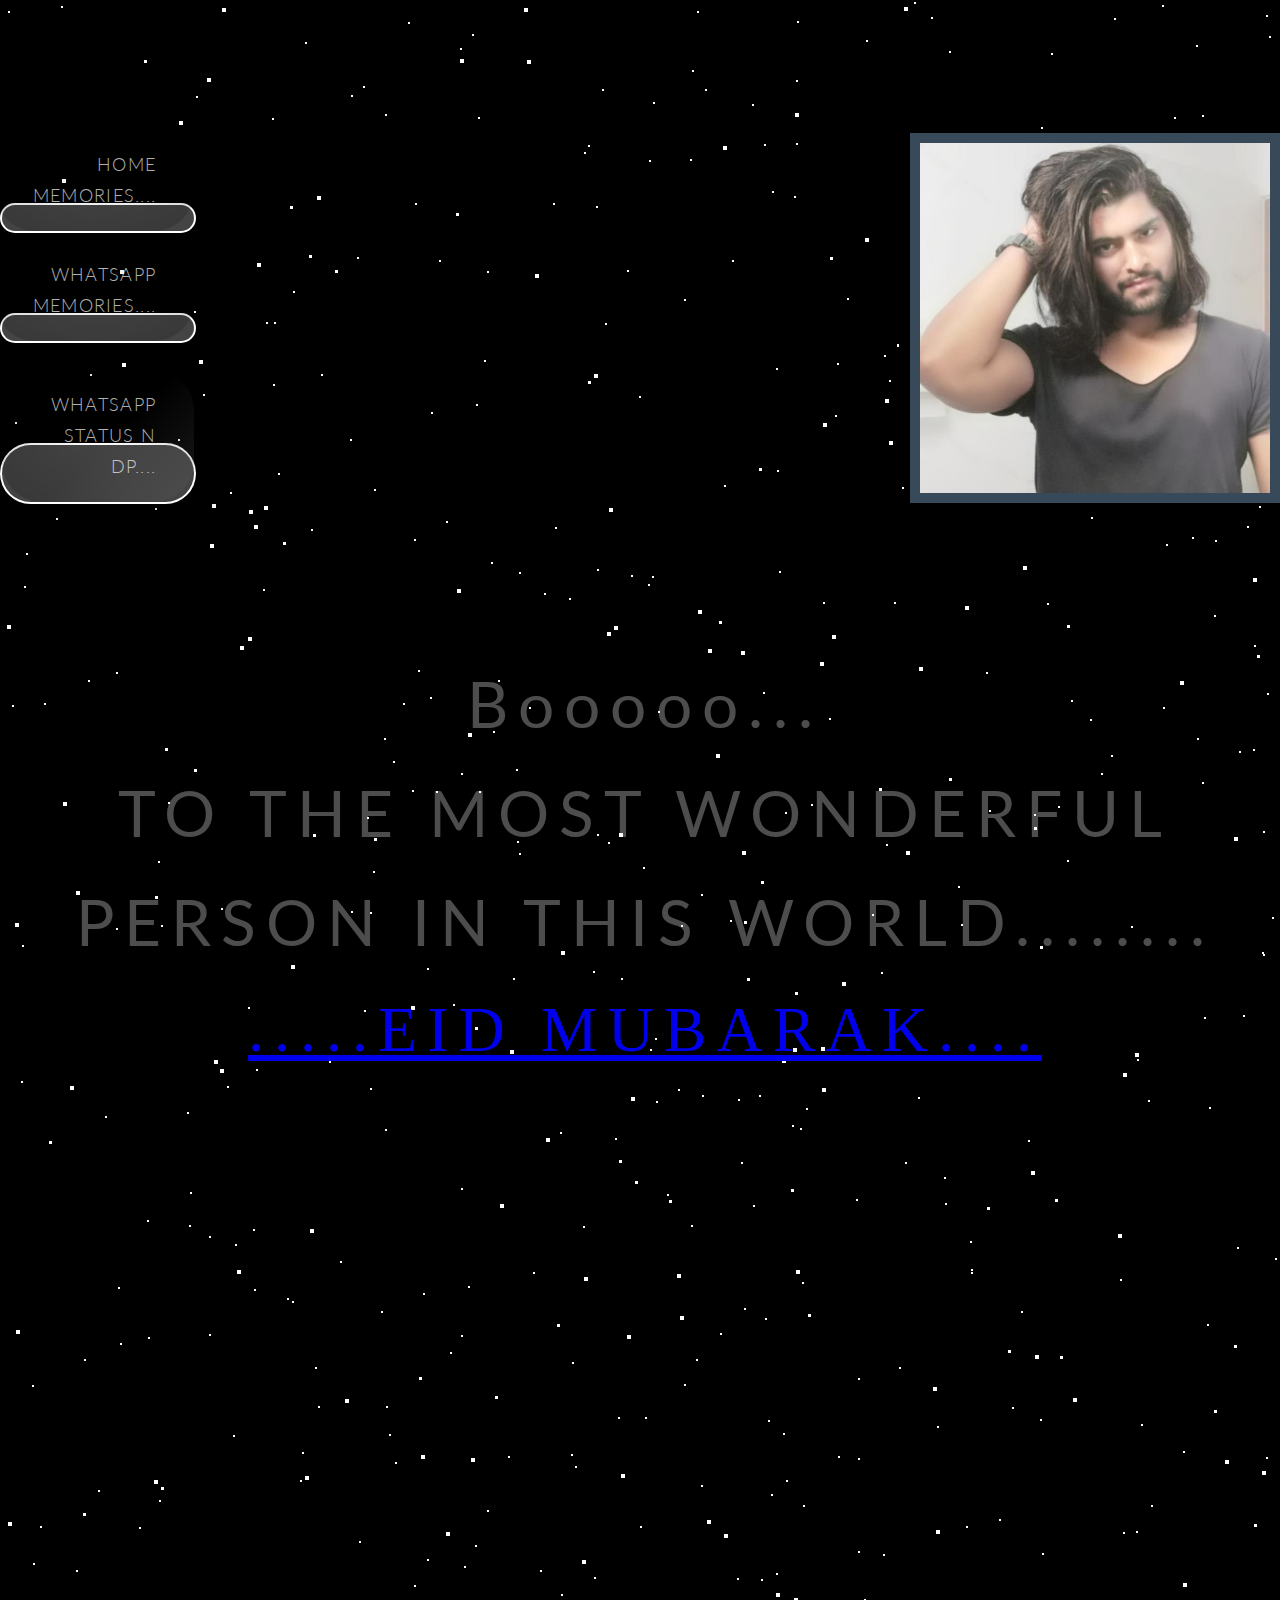
<file: index.html>
<html>
    <head>
          <title>
                DANISH ALAM
          </title>    
          
    <link rel="stylesheet" href="https://use.fontawesome.com/releases/v5.8.1/css/all.css" integrity="sha384-50oBUHEmvpQ+1lW4y57PTFmhCaXp0ML5d60M1M7uH2+nqUivzIebhndOJK28anvf" crossorigin="anonymous">
    <link href="https://fonts.googleapis.com/css?family=Lato:300,400,700" rel="stylesheet" type="text/css">   
    <link rel="stylesheet" type="text/css" href="css/style.css">
    <meta name="viewport" content="width=device-width, initial-scale=1">
    </head>
 <body>
    <header>
         <section class="wrapper">
                    <div id="stars"></div>
                    <div id="stars2"></div>
                    <div id="stars3"></div>        
                </section>
                <div class="mar">
                <marquee><img src="2.jpg">  <img src="3.png">  <img src="4.jpg">  <img src="5.jpg"></marquee>
               </div>
                <div class="main">
             <div class="logo">
                <img src="1.jpg">
                </div>
              
            <br><br><br></br></br></br>
            <div id="title">
                    <h1>Booooo...<br>TO THE MOST WONDERFUL PERSON IN THIS WORLD........<br/><a href="eid.html">.....EID MUBARAK....</a></h1>            
                </div>
            
            <article class="pic1">
                    <nav class="btn-bar nav-dark">
                      <a href="main.html" class="btn btn-glass">
                        Home memories....
                      </a>
                    </nav>
          </article>
         <article class="pic3">
                <nav class="btn-bar nav-dark">
                      <a href="main1.html" class="btn btn-glass">
                      Whatsapp Memories....     
                      </a>
                      </nav>
               </article>
               <article class="pic4">
                    <nav class="btn-bar nav-dark">
                          <a href="main2.html" class="btn btn-glass">
                          Whatsapp status n DP....     
                          </a>
                          </nav>
                   </article>
                   
     </header>
 </body>
</html>
</file>
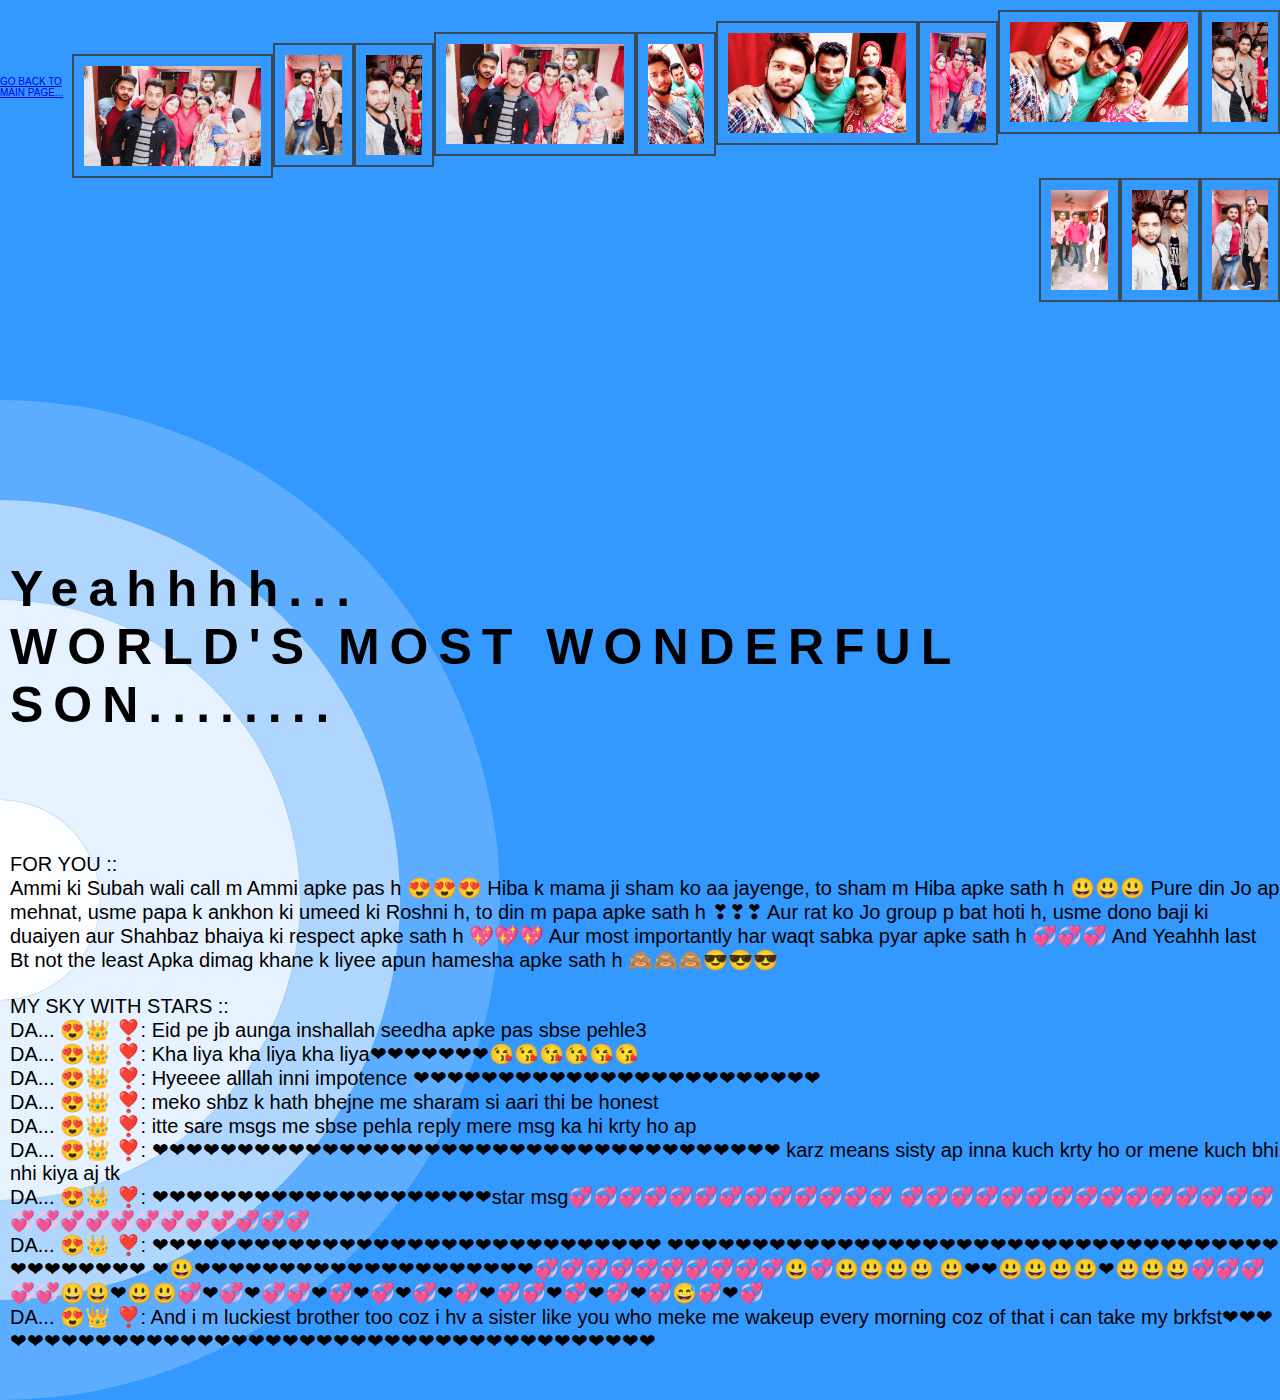
<file: main.html>
<!DOCTYPE html>
<html>
<head>
    <title>DANISH ALAM</title>
    <meta charset="utf-8">
    <meta http-equiv="X-UA-Compatible" content="IE=edge">
    <meta name="viewport" content="width=device-width, initial-scale=1">
    <link rel="stylesheet" href="https://use.fontawesome.com/releases/v5.8.1/css/all.css" integrity="sha384-50oBUHEmvpQ+1lW4y57PTFmhCaXp0ML5d60M1M7uH2+nqUivzIebhndOJK28anvf" crossorigin="anonymous">
    <link rel="stylesheet" type="text/css" href="css/main.css">
</head>
<body>
    <div class='ripple-background'>
        <div class='circle xxlarge shade1'></div>
        <div class='circle xlarge shade2'></div>
        <div class='circle large shade3'></div>
        <div class='circle mediun shade4'></div>
        <div class='circle small shade5'></div>
      </div>
    
           
      <div class="store">
          <img src="6(1).jpg"><img src="6 (2).jpg"><br>
          <img src="6 (6).jpg"><img src="6 (3).jpg"><br> 
          <img src="6 (4).jpg"><img src="6 (5).jpg"><br>
      </div>
      <div class="store1">
            <img src="6 (7).jpg"><img src="6 (12).jpg"><br>
            <img src="6 (8).jpg"><img src="6 (11).jpg"><br> 
            <img src="6 (9).jpg"><img src="6 (10).jpg"><br>
        </div>
        <div id="title">
                <h1>Yeahhhh...<br>WORLD'S MOST WONDERFUL SON........</h1>  
                <div id="t">
                        <br/>
                        <b>FOR YOU ::</b>
                        <br/>
                        Ammi ki Subah wali call m Ammi apke pas h 😍😍😍
                        Hiba k mama ji sham ko aa jayenge, to sham m Hiba apke sath h 😃😃😃
                        Pure din Jo ap mehnat, usme papa k ankhon ki umeed ki Roshni h, to din m papa apke sath h ❣❣❣
                        Aur rat ko Jo group p bat hoti h, usme dono baji ki duaiyen aur Shahbaz bhaiya ki respect apke sath h 💖💖💖
                        Aur most importantly har waqt sabka pyar apke sath h 💞💞💞
                        And Yeahhh last Bt not the least Apka dimag khane k liyee apun hamesha apke sath h 🙈🙈🙈😎😎😎
                        <br/>
                        <br/>   
                        <b>MY SKY WITH STARS ::</b>
                        <br/>
                        DA... 😍👑 ❣️: Eid pe jb aunga inshallah seedha apke pas sbse pehle3
                        <br/>DA... 😍👑 ❣️: Kha liya kha liya kha liya❤❤❤❤❤❤❤😘😘😘😘😘😘
                        <br/>DA... 😍👑 ❣️: Hyeeee alllah inni impotence ❤❤❤❤❤❤❤❤❤❤❤❤❤❤❤❤❤❤❤❤❤❤❤❤
                        <br/>DA... 😍👑 ❣️: meko shbz k hath bhejne me sharam si aari thi be honest
                        <br/>DA... 😍👑 ❣️: itte sare msgs me sbse pehla reply mere msg ka hi krty ho ap
                        <br/>DA... 😍👑 ❣️: ❤❤❤❤❤❤❤❤❤❤❤❤❤❤❤❤❤❤❤❤❤❤❤❤❤❤❤❤❤❤❤❤❤❤❤❤❤
                        karz means sisty ap inna kuch krty ho or mene kuch bhi nhi kiya aj tk
                        <br/>DA... 😍👑 ❣️: ❤❤❤❤❤❤❤❤❤❤❤❤❤❤❤❤❤❤❤❤star msg💞💞💞💞💞💞💞💞💞💞💞💞💞
                        💞💞💞💞💞💞💞💞💞💞💞💞💞💞💞💞💞💞💞💞💞💞💞💞💞💞💞
                        <br/>DA... 😍👑 ❣️: ❤❤❤❤❤❤❤❤❤❤❤❤❤❤❤❤❤❤❤❤❤❤❤❤❤❤❤❤❤❤
                        ❤❤❤❤❤❤❤❤❤❤❤❤❤❤❤❤❤❤❤❤❤❤❤❤❤❤❤❤❤❤❤❤❤❤❤❤❤❤❤❤❤❤❤❤
                        ❤😃❤❤❤❤❤❤❤❤❤❤❤❤❤❤❤❤❤❤❤❤💞💞💞💞💞💞💞💞💞💞😃💞😃😃😃😃
                        😃❤❤😃😃😃😃❤😃😃😃💞💞💞💞💞😃😃❤😃😃💞❤💞❤💞💞❤💞❤💞❤💞❤💞❤💞💞❤💞❤💞❤💞😅💞❤💞
                        <br/>DA... 😍👑 ❣️: And i m luckiest brother too coz i hv a sister like you who meke me wakeup every morning 
                        coz of that i can take my brkfst❤❤❤❤❤❤❤❤❤❤❤❤❤❤❤❤❤❤❤❤❤❤❤❤❤❤❤❤❤❤❤❤❤❤❤❤❤❤❤❤❤
                       
                    </div>      
                </div>   
         <a href="index.html">GO BACK TO MAIN PAGE...</a>   
            
    </body>
    </html>
</file>
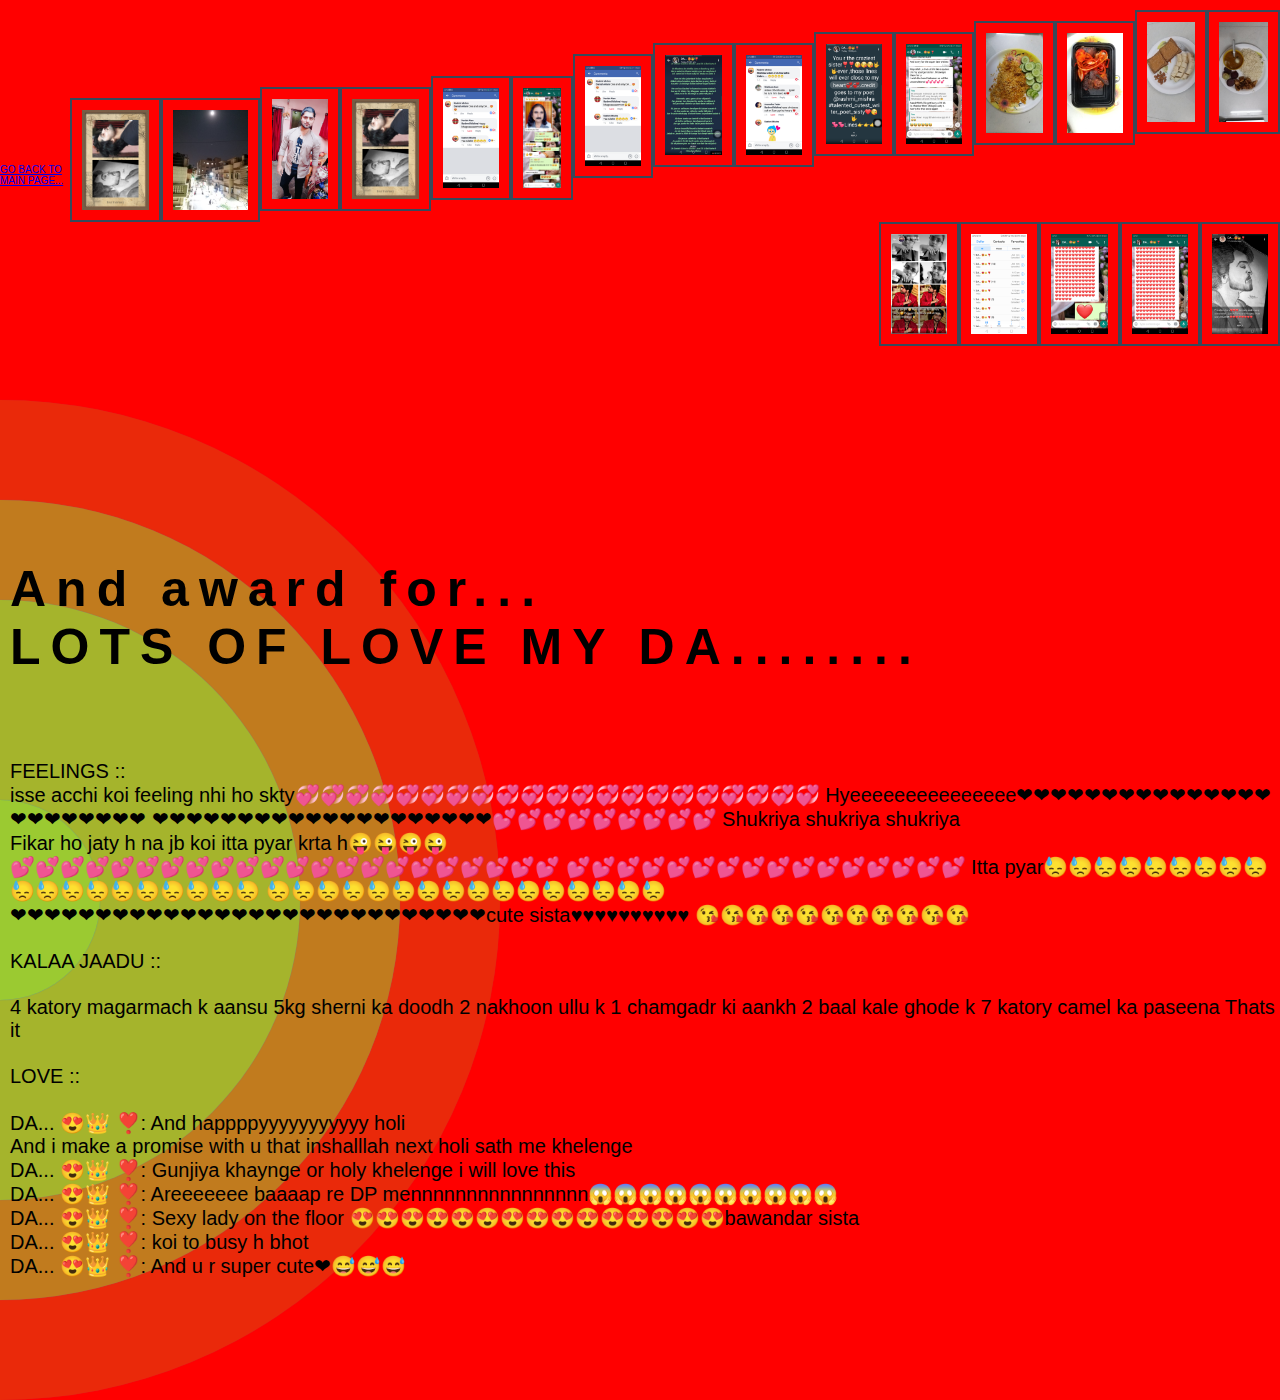
<file: main1.html>
<!DOCTYPE html>
<html>
<head>
    <title>DANISH ALAM</title>
    <meta charset="utf-8">
    <meta http-equiv="X-UA-Compatible" content="IE=edge">
    <meta name="viewport" content="width=device-width, initial-scale=1">
    <link rel="stylesheet" href="https://use.fontawesome.com/releases/v5.8.1/css/all.css" integrity="sha384-50oBUHEmvpQ+1lW4y57PTFmhCaXp0ML5d60M1M7uH2+nqUivzIebhndOJK28anvf" crossorigin="anonymous">
    <link rel="stylesheet" type="text/css" href="css/main1.css">
</head>
<body>
    <div class='ripple-background'>
        <div class='circle xxlarge shade1'></div>
        <div class='circle xlarge shade2'></div>
        <div class='circle large shade3'></div>
        <div class='circle mediun shade4'></div>
        <div class='circle small shade5'></div>
      </div>
      <div class="store">
          <img src="7 (1).jpg"><img src="7 (2).jpg"><br/> 
          <img src="7 (3).jpg"><img src="7 (4).jpg"><br/>
          <img src="8 (2).png"><img src="8 (5).png"><br/> 
          <img src="8 (1).png"><img src="8 (6).png"><br/>
            <img src="8 (4).png"><br>
      </div>
      <br/>
      <div class="store1">
            <img src="n1 (1).jpg"><img src="n1 (2).png"><br> 
            <img src="n2 (3).jpg"><img src="n2 (1).jpg"><br>
            <img src="n2 (2).jpg"><img src="n2 (3).jpg"><br> 
            <img src="n3.png"><br>
            <img src="e (1).png"><br><img src="e (2).png"><br>
            <img src="e (3).png"><br><img src="e (4).png"><br>
        </div>
        <div id="title">
                <h1>And award for...<br>LOTS OF LOVE MY DA........</h1>            
         
         </div>    
         <div id="t">
                <b>FEELINGS ::</b>
                <br/>
                isse acchi koi feeling nhi ho skty💞💞💞💞💞💞💞💞💞💞💞💞💞💞💞💞💞💞💞💞💞

                Hyeeeeeeeeeeeeeee❤❤❤❤❤❤❤❤❤❤❤❤❤❤❤❤❤❤❤❤❤❤❤
                ❤❤❤❤❤❤❤❤❤❤❤❤❤❤❤❤❤❤❤❤💕💕💕💕💕💕💕💕💕
                Shukriya shukriya shukriya
                <br/>
                Fikar ho jaty h na jb koi itta pyar krta h😜😜😜😜
                <br/>
                💕💕💕💕💕💕💕💕💕💕💕💕💕💕💕💕💕💕💕💕💕💕
                💕💕💕💕💕💕💕💕💕💕💕💕💕💕💕💕
                Itta pyar😓😓😓😓😓😓😓😓😓😓😓😓😓😓😓😓😓😓😓
                😓😓😓😓😓😓😓😓😓😓😓😓😓😓😓😓
                <br/>
                ❤❤❤❤❤❤❤❤❤❤❤❤❤❤❤❤❤❤❤❤❤❤❤❤❤❤❤❤cute sista♥♥♥♥♥♥♥♥♥♥
                😘😘😘😘😘😘😘😘😘😘😘
                
                <br/>
                <br/>
                <b>KALAA JAADU ::</b>
                <br/> <br/>
                4 katory magarmach k aansu
                5kg sherni ka doodh
                2 nakhoon ullu k
                1 chamgadr ki aankh
                2 baal kale ghode k
                7 katory camel ka paseena
                Thats it

                <br/>
                <br/>
                <b>LOVE ::</b>
                <br/> <br/>
                DA... 😍👑 ❣️: And happppyyyyyyyyyyy holi
                <br/>
                And i make a promise with u that inshalllah next holi sath me khelenge
                <br/>DA... 😍👑 ❣️: Gunjiya khaynge or holy khelenge i will love this
                <br/>DA... 😍👑 ❣️: Areeeeeee baaaap re  DP mennnnnnnnnnnnnnnn😱😱😱😱😱😱😱😱😱😱
                <br/>DA... 😍👑 ❣️: Sexy lady on the floor 😍😍😍😍😍😍😍😍😍😍😍😍😍😍😍bawandar sista
                <br/>DA... 😍👑 ❣️: koi to busy h bhot
                <br/>DA... 😍👑 ❣️: And u r super cute❤😅😅😅
                 <br/>
                <br/>
            </div>
            <a href="index.html">GO BACK TO MAIN PAGE...</a>  
    </body>
    </html>
</file>
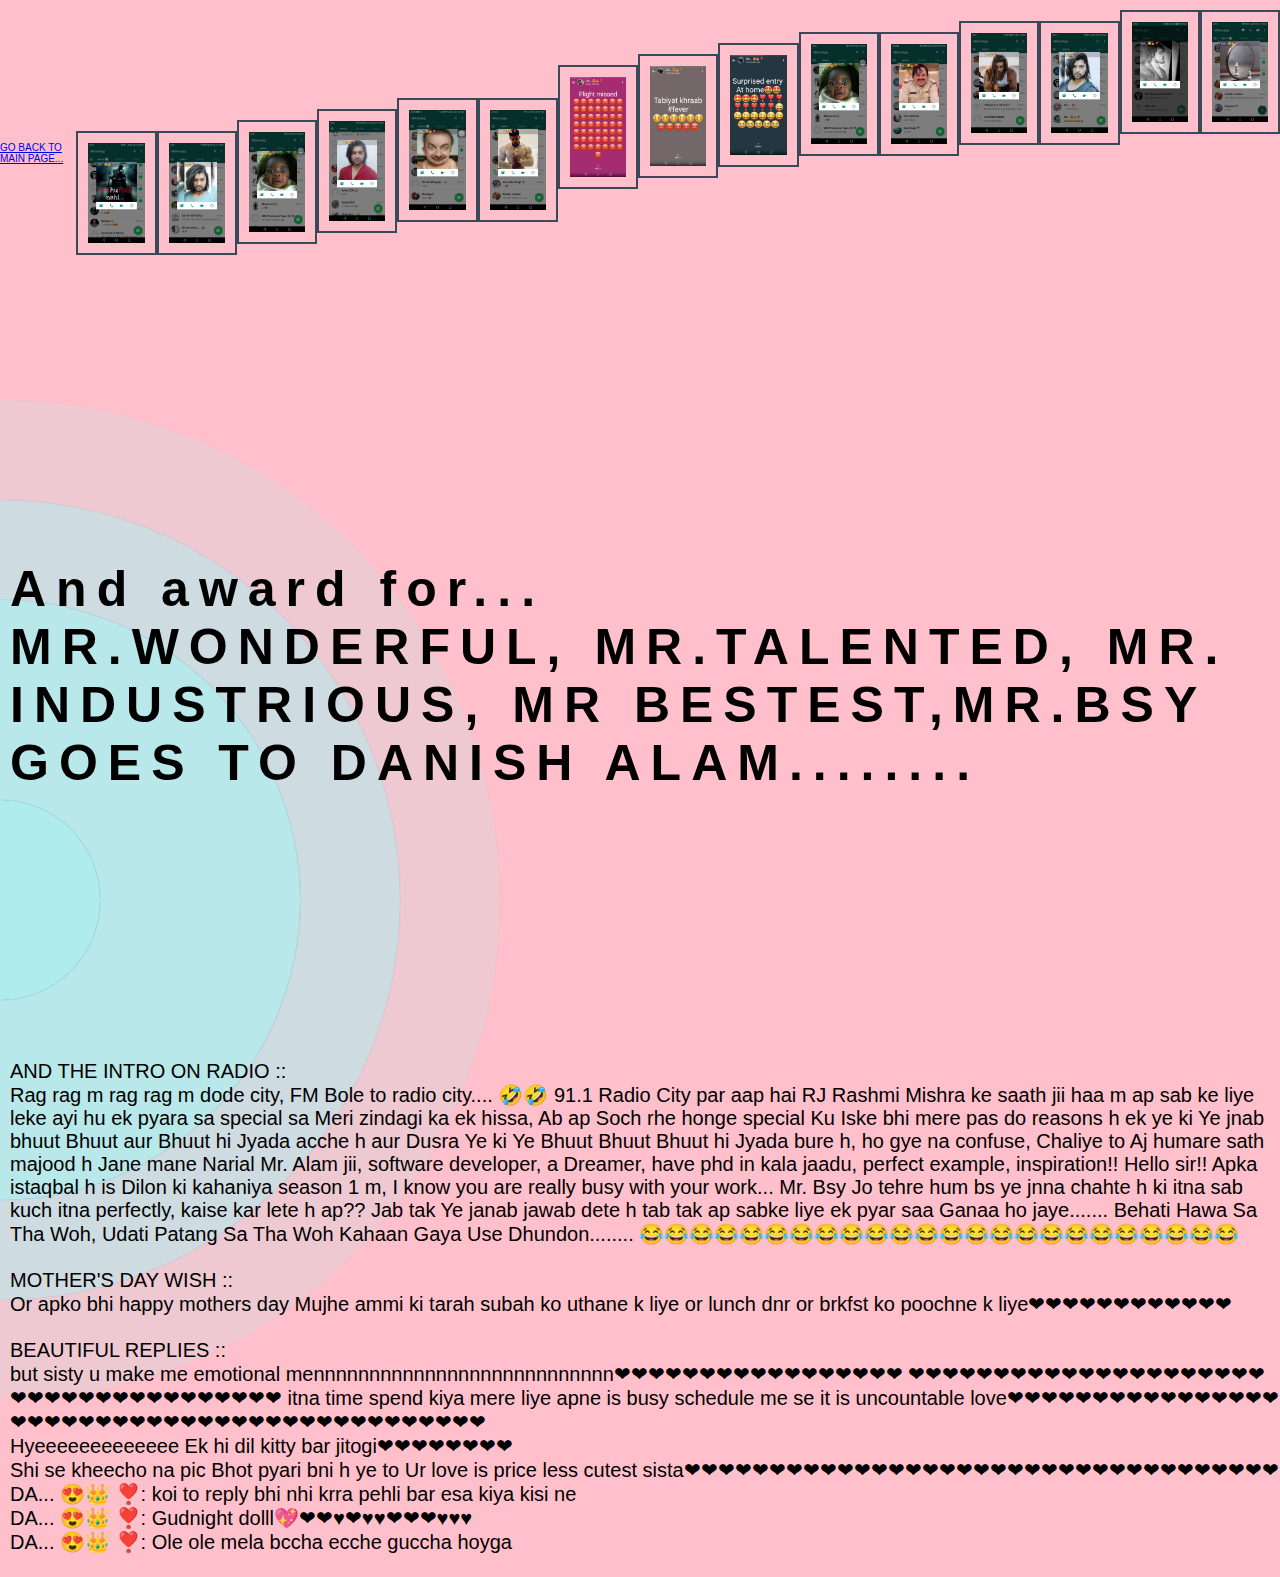
<file: main2.html>
<!DOCTYPE html>
<html>
<head>
    <title>DANISH ALAM</title>
    <meta charset="utf-8">
    <meta http-equiv="X-UA-Compatible" content="IE=edge">
    <meta name="viewport" content="width=device-width, initial-scale=1">
    <link rel="stylesheet" href="https://use.fontawesome.com/releases/v5.8.1/css/all.css" integrity="sha384-50oBUHEmvpQ+1lW4y57PTFmhCaXp0ML5d60M1M7uH2+nqUivzIebhndOJK28anvf" crossorigin="anonymous">
    <link rel="stylesheet" type="text/css" href="css/main2.css">
</head>
<body>
    <div class='ripple-background'>
        <div class='circle xxlarge shade1'></div>
        <div class='circle xlarge shade2'></div>
        <div class='circle large shade3'></div>
        <div class='circle mediun shade4'></div>
        <div class='circle small shade5'></div>
      </div>
      <div class="store">
          <img src="wd1.png"><img src="wd2.png"><br> 
          <img src="wd3.png"><img src="wd4.png"><br>
          <img src="wd5.png"><img src="wd6.png"><br> 
          <img src="e (5).png"><br><img src="e (6).png"><br> 
          <img src="e (7).png"><br>
          
      </div>
      <br></br>
      <div class="store1">
            <img src="wd9.png"><img src="d1.png"><br> 
            <img src="d2.png"><br><img src="wd6.png"><br> 
            <img src="wd7.png"><img src="wd8.png"><br>
        </div>
        <div id="title">
                <h1>And award for...<br>MR.WONDERFUL, MR.TALENTED, MR. INDUSTRIOUS, MR BESTEST,MR.BSY GOES TO DANISH ALAM........</h1>            
         </div>    
         <div id="t">
            <b>AND THE INTRO ON RADIO ::</b>
             <br/>
         Rag rag m rag rag m dode city, 
FM Bole to radio city.... 🤣🤣
91.1 Radio City par aap hai RJ Rashmi Mishra ke saath
jii haa m ap sab ke liye leke ayi hu ek pyara sa special sa Meri zindagi ka ek hissa, Ab ap Soch rhe honge special Ku Iske bhi mere pas do reasons h ek ye ki Ye jnab bhuut Bhuut aur Bhuut hi Jyada acche h aur Dusra Ye ki Ye Bhuut Bhuut Bhuut hi Jyada bure h, ho gye na confuse, Chaliye to Aj humare sath majood h Jane mane Narial Mr. Alam jii, software developer, a Dreamer, have phd in kala jaadu, perfect example, inspiration!! 
Hello sir!! Apka istaqbal h is Dilon ki kahaniya season 1 m, I know you are really busy with your work... Mr. Bsy Jo tehre hum bs ye jnna chahte h ki itna sab kuch itna perfectly, kaise kar lete h ap?? 

Jab tak Ye janab jawab dete h tab tak ap sabke liye ek pyar saa Ganaa ho jaye.......

Behati Hawa Sa Tha Woh, Udati Patang Sa Tha Woh
Kahaan Gaya Use Dhundon........ 

😂😂😂😂😂😂😂😂😂😂😂😂😂😂😂😂😂😂😂😂😂😂😂😂
<br/>
<br/>
<b>MOTHER'S DAY WISH ::</b>
<br/>
Or apko bhi happy mothers day
Mujhe ammi ki tarah subah ko uthane k liye or lunch dnr or brkfst ko poochne k liye❤❤❤❤❤❤❤❤❤❤❤❤
<br/>
<br/>
<b>BEAUTIFUL REPLIES ::</b>
<br/>
but sisty u make me emotional
mennnnnnnnnnnnnnnnnnnnnnnnnnn❤❤❤❤❤❤❤❤❤❤❤❤❤❤❤❤❤
❤❤❤❤❤❤❤❤❤❤❤❤❤❤❤❤❤❤❤❤❤❤❤❤❤❤❤❤❤❤❤❤❤❤❤❤❤
itna time spend kiya mere liye apne is busy schedule me se
it is uncountable love❤❤❤❤❤❤❤❤❤❤❤❤❤❤❤❤
❤❤❤❤❤❤❤❤❤❤❤❤❤❤❤❤❤❤❤❤❤❤❤❤❤❤❤❤
<br/>
Hyeeeeeeeeeeeee 
Ek hi dil kitty bar jitogi❤❤❤❤❤❤❤❤
<br/>
Shi se kheecho na pic
Bhot pyari bni h ye to
Ur love is price less cutest sista❤❤❤❤❤❤❤❤❤❤❤❤❤❤❤❤❤❤❤❤❤❤❤❤❤❤❤❤❤❤❤❤❤❤❤
<br/>
 DA... 😍👑 ❣️: koi to reply bhi nhi krra pehli bar esa kiya kisi ne
<br/>
 DA... 😍👑 ❣️: Gudnight dolll💖❤❤♥❤♥♥❤❤❤♥♥♥
<br/>
 DA... 😍👑 ❣️: Ole ole mela bccha ecche guccha hoyga
<br/>
<br/>
 </div>      
</div>  
<a href="index.html">GO BACK TO MAIN PAGE...</a>  

        </body>
</file>
<file: css/style.css>
*{
    margin: 0%;
    padding: 0%;
    font-family: cursive;
}

header{
    background-color: black;
    height: 200vh;
}

#stars {
    width: 2px;
    height: 2px;
    background: transparent;
    box-shadow: 1638px 1638px #FFF , 1927px 674px #FFF , 351px 911px #FFF , 1136px 1531px #FFF , 602px 89px #FFF , 997px 259px #FFF , 1758px 406px #FFF , 1697px 667px #FFF , 1789px 1873px #FFF , 1672px 1107px #FFF , 1101px 773px #FFF , 1266px 15px #FFF , 406px 1928px #FFF , 361px 1614px #FFF , 752px 104px #FFF , 937px 1426px #FFF , 1838px 1974px #FFF , 479px 791px #FFF , 631px 575px #FFF , 794px 196px #FFF , 468px 1286px #FFF , 1042px 1553px #FFF , 418px 670px #FFF , 77px 1939px #FFF , 513px 978px #FFF , 1641px 193px #FFF , 40px 1526px #FFF , 427px 968px #FFF , 1348px 888px #FFF , 696px 1359px #FFF , 461px 1188px #FFF , 1980px 1356px #FFF , 1070px 1851px #FFF , 994px 1904px #FFF , 1931px 1119px #FFF , 572px 1362px #FFF , 24px 586px #FFF , 887px 1741px #FFF , 461px 1335px #FFF , 374px 489px #FFF , 971px 1269px #FFF , 1914px 1148px #FFF , 98px 1490px #FFF , 1328px 757px #FFF , 1916px 1469px #FFF , 453px 1976px #FFF , 1722px 1829px #FFF , 450px 1753px #FFF , 1936px 1380px #FFF , 61px 6px #FFF , 986px 672px #FFF , 765px 1318px #FFF , 1204px 1017px #FFF , 837px 363px #FFF , 1442px 887px #FFF , 889px 380px #FFF , 1919px 405px #FFF , 597px 834px #FFF , 1847px 278px #FFF , 453px 1004px #FFF , 972px 386px #FFF , 446px 521px #FFF , 1202px 782px #FFF , 1288px 1040px #FFF , 1131px 926px #FFF , 1833px 7px #FFF , 1226px 1749px #FFF , 274px 322px #FFF , 779px 571px #FFF , 1306px 297px #FFF , 768px 1862px #FFF , 1924px 1816px #FFF , 564px 1808px #FFF , 1592px 970px #FFF , 1215px 540px #FFF , 583px 1226px #FFF , 1573px 1921px #FFF , 272px 1924px #FFF , 300px 1480px #FFF , 1111px 755px #FFF , 855px 1790px #FFF , 1266px 1457px #FFF , 1999px 911px #FFF , 1123px 1532px #FFF , 332px 1610px #FFF , 1067px 860px #FFF , 384px 738px #FFF , 517px 841px #FFF , 1895px 1937px #FFF , 1515px 1183px #FFF , 487px 271px #FFF , 266px 322px #FFF , 639px 396px #FFF , 1454px 840px #FFF , 484px 360px #FFF , 223px 1881px #FFF , 1137px 1688px #FFF , 999px 1519px #FFF , 1803px 597px #FFF , 1550px 391px #FFF , 1993px 1175px #FFF , 166px 230px #FFF , 461px 773px #FFF , 728px 1677px #FFF , 776px 1573px #FFF , 1462px 1373px #FFF , 1377px 839px #FFF , 464px 1566px #FFF , 1120px 1279px #FFF , 1433px 1016px #FFF , 529px 707px #FFF , 190px 1192px #FFF , 894px 602px #FFF , 540px 1570px #FFF , 736px 1914px #FFF , 1696px 801px #FFF , 1700px 1960px #FFF , 1614px 159px #FFF , 1737px 1282px #FFF , 56px 518px #FFF , 1648px 310px #FFF , 1869px 1776px #FFF , 304px 1971px #FFF , 1960px 1916px #FFF , 1151px 1505px #FFF , 22px 945px #FFF , 436px 791px #FFF , 886px 844px #FFF , 1542px 1195px #FFF , 868px 1847px #FFF , 1575px 1203px #FFF , 1828px 1378px #FFF , 1701px 522px #FFF , 691px 1225px #FFF , 1579px 387px #FFF , 870px 1837px #FFF , 1500px 917px #FFF , 1601px 867px #FFF , 1324px 1356px #FFF , 12px 705px #FFF , 1009px 133px #FFF , 1477px 260px #FFF , 256px 1069px #FFF , 1813px 21px #FFF , 618px 1417px #FFF , 1467px 360px #FFF , 1656px 1555px #FFF , 227px 1086px #FFF , 1573px 413px #FFF , 1012px 1407px #FFF , 899px 1367px #FFF , 1141px 375px #FFF , 457px 1893px #FFF , 645px 1417px #FFF , 1293px 955px #FFF , 160px 1932px #FFF , 393px 761px #FFF , 1758px 1216px #FFF , 958px 886px #FFF , 1290px 606px #FFF , 385px 114px #FFF , 1998px 812px #FFF , 1388px 30px #FFF , 516px 769px #FFF , 648px 584px #FFF , 761px 1579px #FFF , 1546px 185px #FFF , 608px 842px #FFF , 158px 861px #FFF , 7px 1702px #FFF , 1987px 277px #FFF , 701px 1485px #FFF , 571px 1800px #FFF , 1373px 1906px #FFF , 412px 790px #FFF , 1530px 578px #FFF , 1461px 184px #FFF , 866px 1644px #FFF , 1095px 177px #FFF , 322px 1953px #FFF , 1904px 494px #FFF , 1417px 1304px #FFF , 1164px 181px #FFF , 1461px 749px #FFF , 476px 404px #FFF , 129px 1751px #FFF , 584px 152px #FFF , 608px 1855px #FFF , 864px 1599px #FFF , 783px 1433px #FFF , 221px 908px #FFF , 1615px 187px #FFF , 1741px 646px #FFF , 21px 1081px #FFF , 1384px 1933px #FFF , 1090px 719px #FFF , 159px 1500px #FFF , 1284px 1230px #FFF , 439px 260px #FFF , 1714px 490px #FFF , 1840px 258px #FFF , 300px 1816px #FFF , 1733px 1950px #FFF , 395px 1462px #FFF , 493px 731px #FFF , 1805px 712px #FFF , 161px 925px #FFF , 989px 810px #FFF , 702px 1095px #FFF , 684px 299px #FFF , 1465px 337px #FFF , 1048px 242px #FFF , 1137px 1059px #FFF , 1834px 1470px #FFF , 1438px 473px #FFF , 1794px 1928px #FFF , 655px 1038px #FFF , 681px 925px #FFF , 986px 1615px #FFF , 1014px 1944px #FFF , 1040px 1419px #FFF , 189px 1225px #FFF , 1311px 397px #FFF , 1451px 1779px #FFF , 892px 1961px #FFF , 389px 1434px #FFF , 858px 1551px #FFF , 203px 394px #FFF , 1253px 749px #FFF , 78px 1995px #FFF , 1394px 147px #FFF , 1746px 1203px #FFF , 519px 572px #FFF , 1595px 1632px #FFF , 1744px 1893px #FFF , 1082px 139px #FFF , 643px 867px #FFF , 1676px 650px #FFF , 811px 1753px #FFF , 571px 1454px #FFF , 84px 1359px #FFF , 1667px 152px #FFF , 1523px 254px #FFF , 1034px 814px #FFF , 1755px 1797px #FFF , 1916px 494px #FFF , 928px 473px #FFF , 533px 1272px #FFF , 705px 89px #FFF , 972px 1825px #FFF , 596px 206px #FFF , 1989px 475px #FFF , 1699px 1673px #FFF , 311px 529px #FFF , 890px 1973px #FFF , 1998px 1450px #FFF , 1445px 546px #FFF , 1541px 1177px #FFF , 1058px 806px #FFF , 1818px 1668px #FFF , 873px 1747px #FFF , 1488px 599px #FFF , 777px 470px #FFF , 1782px 870px #FFF , 1585px 1861px #FFF , 1382px 1852px #FFF , 1923px 1084px #FFF , 1339px 426px #FFF , 408px 22px #FFF , 1141px 1424px #FFF , 793px 1777px #FFF , 1409px 102px #FFF , 1718px 1789px #FFF , 1549px 570px #FFF , 376px 1713px #FFF , 1535px 1259px #FFF , 918px 423px #FFF , 1534px 1394px #FFF , 121px 1776px #FFF , 329px 1061px #FFF , 1674px 994px #FFF , 1275px 1258px #FFF , 149px 1840px #FFF , 338px 1975px #FFF , 1628px 1528px #FFF , 450px 1352px #FFF , 253px 1229px #FFF , 1091px 517px #FFF , 1641px 293px #FFF , 1359px 1349px #FFF , 460px 48px #FFF , 139px 1527px #FFF , 1303px 640px #FFF , 178px 439px #FFF , 1632px 1919px #FFF , 1209px 1107px #FFF , 490px 1940px #FFF , 593px 971px #FFF , 1315px 473px #FFF , 576px 1643px #FFF , 1621px 1414px #FFF , 1440px 1753px #FFF , 1748px 834px #FFF , 1509px 42px #FFF , 1826px 120px #FFF , 1448px 1723px #FFF , 803px 1505px #FFF , 605px 323px #FFF , 1425px 1350px #FFF , 26px 553px #FFF , 1174px 117px #FFF , 866px 40px #FFF , 335px 1681px #FFF , 656px 1101px #FFF , 753px 1205px #FFF , 86px 1913px #FFF , 1911px 679px #FFF , 90px 374px #FFF , 1066px 144px #FFF , 1561px 1746px #FFF , 914px 2px #FFF , 895px 1803px #FFF , 905px 1162px #FFF , 1643px 407px #FFF , 690px 159px #FFF , 1783px 287px #FFF , 1910px 1815px #FFF , 1259px 506px #FFF , 258px 2000px #FFF , 1071px 700px #FFF , 1154px 367px #FFF , 1295px 1675px #FFF , 1383px 238px #FFF , 1163px 707px #FFF , 1107px 1754px #FFF , 1422px 953px #FFF , 594px 1577px #FFF , 1837px 952px #FFF , 1602px 188px #FFF , 724px 485px #FFF , 459px 1941px #FFF , 811px 804px #FFF , 1788px 1461px #FFF , 194px 311px #FFF , 732px 260px #FFF , 1319px 1821px #FFF , 1214px 615px #FFF , 858px 1378px #FFF , 427px 1559px #FFF , 1428px 586px #FFF , 478px 117px #FFF , 911px 1636px #FFF , 430px 697px #FFF , 1942px 96px #FFF , 1765px 37px #FFF , 763px 692px #FFF , 575px 1466px #FFF , 164px 325px #FFF , 1669px 1616px #FFF , 1207px 1324px #FFF , 1429px 1165px #FFF , 350px 439px #FFF , 918px 1097px #FFF , 78px 1965px #FFF , 385px 1129px #FFF , 768px 1420px #FFF , 776px 368px #FFF , 796px 143px #FFF , 47px 481px #FFF , 954px 1706px #FFF , 1516px 791px #FFF , 230px 492px #FFF , 686px 1959px #FFF , 1979px 1331px #FFF , 820px 1939px #FFF , 1752px 1947px #FFF , 931px 17px #FFF , 1827px 1173px #FFF , 1006px 1902px #FFF , 376px 1898px #FFF , 519px 853px #FFF , 944px 1177px #FFF , 720px 1333px #FFF , 1912px 1876px #FFF , 1447px 90px #FFF , 357px 257px #FFF , 772px 191px #FFF , 796px 80px #FFF , 1212px 500px #FFF , 1081px 185px #FFF , 553px 203px #FFF , 508px 1456px #FFF , 1665px 1764px #FFF , 1908px 1828px #FFF , 1353px 1300px #FFF , 1254px 645px #FFF , 1189px 491px #FFF , 1769px 1529px #FFF , 363px 86px #FFF , 1604px 515px #FFF , 555px 527px #FFF , 730px 920px #FFF , 196px 96px #FFF , 972px 296px #FFF , 487px 1510px #FFF , 1966px 1186px #FFF , 1023px 1841px #FFF , 1592px 949px #FFF , 1400px 1492px #FFF , 1706px 1137px #FFF , 692px 70px #FFF , 968px 400px #FFF , 294px 1998px #FFF , 884px 355px #FFF , 1971px 922px #FFF , 403px 703px #FFF , 1969px 1469px #FFF , 1296px 1763px #FFF , 472px 34px #FFF , 806px 1108px #FFF , 738px 1099px #FFF , 667px 1194px #FFF , 1329px 1017px #FFF , 1547px 549px #FFF , 1263px 831px #FFF , 658px 711px #FFF , 32px 1385px #FFF , 1511px 444px #FFF , 1247px 526px #FFF , 254px 1289px #FFF , 1434px 623px #FFF , 1934px 681px #FFF , 1292px 1525px #FFF , 1708px 576px #FFF , 1162px 5px #FFF , 1603px 502px #FFF , 1886px 1830px #FFF , 1545px 91px #FFF , 1589px 339px #FFF , 293px 291px #FFF , 792px 1125px #FFF , 653px 102px #FFF , 370px 912px #FFF , 800px 1128px #FFF , 797px 21px #FFF , 1237px 1247px #FFF , 233px 1435px #FFF , 351px 95px #FFF , 1098px 1727px #FFF , 97px 214px #FFF , 678px 1089px #FFF , 168px 802px #FFF , 652px 576px #FFF , 88px 680px #FFF , 44px 703px #FFF , 272px 1757px #FFF , 1272px 917px #FFF , 1557px 1243px #FFF , 1032px 161px #FFF , 105px 1116px #FFF , 1925px 1326px #FFF , 744px 1308px #FFF , 615px 1692px #FFF , 1697px 915px #FFF , 1950px 840px #FFF , 414px 539px #FFF , 1179px 161px #FFF , 318px 1406px #FFF , 1445px 1978px #FFF , 1593px 1788px #FFF , 390px 1994px #FFF , 649px 160px #FFF , 872px 914px #FFF , 835px 415px #FFF , 491px 562px #FFF , 1632px 1300px #FFF , 67px 1710px #FFF , 776px 1693px #FFF , 961px 924px #FFF , 535px 1941px #FFF , 359px 1541px #FFF , 1626px 942px #FFF , 263px 589px #FFF , 1388px 1879px #FFF , 858px 1458px #FFF , 1287px 883px #FFF , 823px 602px #FFF , 1335px 635px #FFF , 785px 812px #FFF , 597px 569px #FFF , 1448px 345px #FFF , 1363px 1878px #FFF , 1351px 98px #FFF , 147px 1220px #FFF , 235px 1244px #FFF , 1196px 45px #FFF , 373px 871px #FFF , 1614px 726px #FFF , 1475px 127px #FFF , 560px 1132px #FFF , 1834px 985px #FFF , 321px 374px #FFF , 155px 508px #FFF , 1613px 1797px #FFF , 1148px 1100px #FFF , 1166px 544px #FFF , 737px 1578px #FFF , 1885px 657px #FFF , 1158px 324px #FFF , 431px 1812px #FFF , 1635px 1491px #FFF , 544px 593px #FFF , 1544px 1232px #FFF , 1936px 28px #FFF , 1419px 1891px #FFF , 1192px 537px #FFF , 1361px 238px #FFF , 132px 325px #FFF , 1549px 874px #FFF , 1369px 416px #FFF , 1001px 296px #FFF , 1575px 557px #FFF , 209px 1236px #FFF , 883px 1554px #FFF , 649px 1902px #FFF , 287px 1298px #FFF , 1944px 1239px #FFF , 802px 1282px #FFF , 1803px 1703px #FFF , 1835px 1559px #FFF , 1226px 1928px #FFF , 939px 1801px #FFF , 472px 1719px #FFF , 1708px 524px #FFF , 415px 203px #FFF , 947px 1893px #FFF , 1091px 1746px #FFF , 1936px 428px #FFF , 1239px 751px #FFF , 1697px 722px #FFF , 1625px 1763px #FFF , 1265px 278px #FFF , 14px 1908px #FFF , 1047px 603px #FFF , 1887px 30px #FFF , 1971px 1159px #FFF , 621px 978px #FFF , 650px 1049px #FFF , 790px 1764px #FFF , 1304px 1484px #FFF , 685px 1873px #FFF , 1478px 813px #FFF , 1138px 1806px #FFF , 691px 1659px #FFF , 386px 1406px #FFF , 615px 1138px #FFF , 118px 1287px #FFF , 847px 298px #FFF , 1715px 349px #FFF , 305px 42px #FFF , 469px 1639px #FFF , 627px 270px #FFF , 1778px 1377px #FFF , 15px 422px #FFF , 1291px 47px #FFF , 1681px 369px #FFF , 1859px 1440px #FFF , 759px 1095px #FFF , 278px 473px #FFF , 511px 1897px #FFF , 864px 1754px #FFF , 1310px 1854px #FFF , 764px 144px #FFF , 1028px 1140px #FFF , 33px 1563px #FFF , 364px 1010px #FFF , 786px 1480px #FFF , 963px 311px #FFF , 697px 11px #FFF , 753px 1991px #FFF , 340px 1261px #FFF , 897px 344px #FFF , 600px 1998px #FFF , 1861px 1339px #FFF , 1911px 1507px #FFF , 1284px 1870px #FFF , 148px 1337px #FFF , 1993px 438px #FFF , 1114px 18px #FFF , 1796px 1910px #FFF , 946px 1881px #FFF , 701px 894px #FFF , 1330px 1365px #FFF , 1243px 1015px #FFF , 966px 1526px #FFF , 1477px 98px #FFF , 1533px 612px #FFF , 728px 1659px #FFF , 1820px 246px #FFF , 431px 412px #FFF , 771px 1494px #FFF , 248px 1007px #FFF , 116px 928px #FFF , 1294px 1414px #FFF , 945px 1203px #FFF , 1391px 613px #FFF , 1709px 1745px #FFF , 454px 1801px #FFF , 292px 1301px #FFF , 1183px 1451px #FFF , 1887px 177px #FFF , 1756px 1194px #FFF , 1752px 438px #FFF , 1202px 115px #FFF , 1306px 699px #FFF , 370px 1088px #FFF , 640px 1526px #FFF , 1848px 1518px #FFF , 449px 1607px #FFF , 1267px 693px #FFF , 120px 1343px #FFF , 1317px 607px #FFF , 1795px 965px #FFF , 888px 1747px #FFF , 1071px 1747px #FFF , 414px 1585px #FFF , 272px 118px #FFF , 209px 1334px #FFF , 1450px 435px #FFF , 315px 1367px #FFF , 881px 972px #FFF , 561px 1594px #FFF , 1913px 1057px #FFF , 1539px 255px #FFF , 122px 318px #FFF , 76px 1570px #FFF , 104px 1616px #FFF , 1262px 952px #FFF , 971px 1272px #FFF , 476px 1975px #FFF , 367px 817px #FFF , 1907px 985px #FFF , 498px 680px #FFF , 1619px 1594px #FFF , 902px 487px #FFF , 187px 1112px #FFF , 116px 672px #FFF , 1769px 471px #FFF , 949px 51px #FFF , 1609px 623px #FFF , 1197px 738px #FFF , 1078px 1828px #FFF , 1756px 726px #FFF , 1599px 102px #FFF , 1522px 848px #FFF , 302px 1452px #FFF , 1975px 1503px #FFF , 731px 1980px #FFF , 1383px 1139px #FFF , 897px 345px #FFF , 370px 1708px #FFF , 741px 1162px #FFF , 1984px 773px #FFF , 1434px 1634px #FFF , 1297px 1703px #FFF , 269px 1684px #FFF , 579px 1903px #FFF , 1527px 23px #FFF , 704px 1844px #FFF , 1408px 317px #FFF , 8px 11px #FFF , 475px 1545px #FFF , 1623px 287px #FFF , 273px 384px #FFF , 1298px 39px #FFF , 1678px 605px #FFF , 684px 1384px #FFF , 588px 145px #FFF , 1041px 127px #FFF , 856px 1199px #FFF , 1326px 1244px #FFF , 1392px 1513px #FFF , 1989px 987px #FFF , 970px 1241px #FFF , 1657px 868px #FFF , 838px 1456px #FFF , 1200px 186px #FFF , 1313px 1112px #FFF , 1269px 36px #FFF , 381px 1311px #FFF , 423px 1293px #FFF , 1624px 1963px #FFF , 1165px 1768px #FFF , 1021px 1311px #FFF , 829px 718px #FFF , 1904px 1315px #FFF , 569px 598px #FFF , 1051px 53px #FFF , 1263px 954px #FFF , 961px 1671px #FFF;
    animation: animStar 50s linear infinite;
  }
  #stars:after {
    content: " ";
    position: absolute;
    top: 2000px;
    width: 3px;
    height: 3px;
    background: transparent;
    box-shadow: 1638px 1638px #FFF , 1927px 674px #FFF , 351px 911px #FFF , 1136px 1531px #FFF , 602px 89px #FFF , 997px 259px #FFF , 1758px 406px #FFF , 1697px 667px #FFF , 1789px 1873px #FFF , 1672px 1107px #FFF , 1101px 773px #FFF , 1266px 15px #FFF , 406px 1928px #FFF , 361px 1614px #FFF , 752px 104px #FFF , 937px 1426px #FFF , 1838px 1974px #FFF , 479px 791px #FFF , 631px 575px #FFF , 794px 196px #FFF , 468px 1286px #FFF , 1042px 1553px #FFF , 418px 670px #FFF , 77px 1939px #FFF , 513px 978px #FFF , 1641px 193px #FFF , 40px 1526px #FFF , 427px 968px #FFF , 1348px 888px #FFF , 696px 1359px #FFF , 461px 1188px #FFF , 1980px 1356px #FFF , 1070px 1851px #FFF , 994px 1904px #FFF , 1931px 1119px #FFF , 572px 1362px #FFF , 24px 586px #FFF , 887px 1741px #FFF , 461px 1335px #FFF , 374px 489px #FFF , 971px 1269px #FFF , 1914px 1148px #FFF , 98px 1490px #FFF , 1328px 757px #FFF , 1916px 1469px #FFF , 453px 1976px #FFF , 1722px 1829px #FFF , 450px 1753px #FFF , 1936px 1380px #FFF , 61px 6px #FFF , 986px 672px #FFF , 765px 1318px #FFF , 1204px 1017px #FFF , 837px 363px #FFF , 1442px 887px #FFF , 889px 380px #FFF , 1919px 405px #FFF , 597px 834px #FFF , 1847px 278px #FFF , 453px 1004px #FFF , 972px 386px #FFF , 446px 521px #FFF , 1202px 782px #FFF , 1288px 1040px #FFF , 1131px 926px #FFF , 1833px 7px #FFF , 1226px 1749px #FFF , 274px 322px #FFF , 779px 571px #FFF , 1306px 297px #FFF , 768px 1862px #FFF , 1924px 1816px #FFF , 564px 1808px #FFF , 1592px 970px #FFF , 1215px 540px #FFF , 583px 1226px #FFF , 1573px 1921px #FFF , 272px 1924px #FFF , 300px 1480px #FFF , 1111px 755px #FFF , 855px 1790px #FFF , 1266px 1457px #FFF , 1999px 911px #FFF , 1123px 1532px #FFF , 332px 1610px #FFF , 1067px 860px #FFF , 384px 738px #FFF , 517px 841px #FFF , 1895px 1937px #FFF , 1515px 1183px #FFF , 487px 271px #FFF , 266px 322px #FFF , 639px 396px #FFF , 1454px 840px #FFF , 484px 360px #FFF , 223px 1881px #FFF , 1137px 1688px #FFF , 999px 1519px #FFF , 1803px 597px #FFF , 1550px 391px #FFF , 1993px 1175px #FFF , 166px 230px #FFF , 461px 773px #FFF , 728px 1677px #FFF , 776px 1573px #FFF , 1462px 1373px #FFF , 1377px 839px #FFF , 464px 1566px #FFF , 1120px 1279px #FFF , 1433px 1016px #FFF , 529px 707px #FFF , 190px 1192px #FFF , 894px 602px #FFF , 540px 1570px #FFF , 736px 1914px #FFF , 1696px 801px #FFF , 1700px 1960px #FFF , 1614px 159px #FFF , 1737px 1282px #FFF , 56px 518px #FFF , 1648px 310px #FFF , 1869px 1776px #FFF , 304px 1971px #FFF , 1960px 1916px #FFF , 1151px 1505px #FFF , 22px 945px #FFF , 436px 791px #FFF , 886px 844px #FFF , 1542px 1195px #FFF , 868px 1847px #FFF , 1575px 1203px #FFF , 1828px 1378px #FFF , 1701px 522px #FFF , 691px 1225px #FFF , 1579px 387px #FFF , 870px 1837px #FFF , 1500px 917px #FFF , 1601px 867px #FFF , 1324px 1356px #FFF , 12px 705px #FFF , 1009px 133px #FFF , 1477px 260px #FFF , 256px 1069px #FFF , 1813px 21px #FFF , 618px 1417px #FFF , 1467px 360px #FFF , 1656px 1555px #FFF , 227px 1086px #FFF , 1573px 413px #FFF , 1012px 1407px #FFF , 899px 1367px #FFF , 1141px 375px #FFF , 457px 1893px #FFF , 645px 1417px #FFF , 1293px 955px #FFF , 160px 1932px #FFF , 393px 761px #FFF , 1758px 1216px #FFF , 958px 886px #FFF , 1290px 606px #FFF , 385px 114px #FFF , 1998px 812px #FFF , 1388px 30px #FFF , 516px 769px #FFF , 648px 584px #FFF , 761px 1579px #FFF , 1546px 185px #FFF , 608px 842px #FFF , 158px 861px #FFF , 7px 1702px #FFF , 1987px 277px #FFF , 701px 1485px #FFF , 571px 1800px #FFF , 1373px 1906px #FFF , 412px 790px #FFF , 1530px 578px #FFF , 1461px 184px #FFF , 866px 1644px #FFF , 1095px 177px #FFF , 322px 1953px #FFF , 1904px 494px #FFF , 1417px 1304px #FFF , 1164px 181px #FFF , 1461px 749px #FFF , 476px 404px #FFF , 129px 1751px #FFF , 584px 152px #FFF , 608px 1855px #FFF , 864px 1599px #FFF , 783px 1433px #FFF , 221px 908px #FFF , 1615px 187px #FFF , 1741px 646px #FFF , 21px 1081px #FFF , 1384px 1933px #FFF , 1090px 719px #FFF , 159px 1500px #FFF , 1284px 1230px #FFF , 439px 260px #FFF , 1714px 490px #FFF , 1840px 258px #FFF , 300px 1816px #FFF , 1733px 1950px #FFF , 395px 1462px #FFF , 493px 731px #FFF , 1805px 712px #FFF , 161px 925px #FFF , 989px 810px #FFF , 702px 1095px #FFF , 684px 299px #FFF , 1465px 337px #FFF , 1048px 242px #FFF , 1137px 1059px #FFF , 1834px 1470px #FFF , 1438px 473px #FFF , 1794px 1928px #FFF , 655px 1038px #FFF , 681px 925px #FFF , 986px 1615px #FFF , 1014px 1944px #FFF , 1040px 1419px #FFF , 189px 1225px #FFF , 1311px 397px #FFF , 1451px 1779px #FFF , 892px 1961px #FFF , 389px 1434px #FFF , 858px 1551px #FFF , 203px 394px #FFF , 1253px 749px #FFF , 78px 1995px #FFF , 1394px 147px #FFF , 1746px 1203px #FFF , 519px 572px #FFF , 1595px 1632px #FFF , 1744px 1893px #FFF , 1082px 139px #FFF , 643px 867px #FFF , 1676px 650px #FFF , 811px 1753px #FFF , 571px 1454px #FFF , 84px 1359px #FFF , 1667px 152px #FFF , 1523px 254px #FFF , 1034px 814px #FFF , 1755px 1797px #FFF , 1916px 494px #FFF , 928px 473px #FFF , 533px 1272px #FFF , 705px 89px #FFF , 972px 1825px #FFF , 596px 206px #FFF , 1989px 475px #FFF , 1699px 1673px #FFF , 311px 529px #FFF , 890px 1973px #FFF , 1998px 1450px #FFF , 1445px 546px #FFF , 1541px 1177px #FFF , 1058px 806px #FFF , 1818px 1668px #FFF , 873px 1747px #FFF , 1488px 599px #FFF , 777px 470px #FFF , 1782px 870px #FFF , 1585px 1861px #FFF , 1382px 1852px #FFF , 1923px 1084px #FFF , 1339px 426px #FFF , 408px 22px #FFF , 1141px 1424px #FFF , 793px 1777px #FFF , 1409px 102px #FFF , 1718px 1789px #FFF , 1549px 570px #FFF , 376px 1713px #FFF , 1535px 1259px #FFF , 918px 423px #FFF , 1534px 1394px #FFF , 121px 1776px #FFF , 329px 1061px #FFF , 1674px 994px #FFF , 1275px 1258px #FFF , 149px 1840px #FFF , 338px 1975px #FFF , 1628px 1528px #FFF , 450px 1352px #FFF , 253px 1229px #FFF , 1091px 517px #FFF , 1641px 293px #FFF , 1359px 1349px #FFF , 460px 48px #FFF , 139px 1527px #FFF , 1303px 640px #FFF , 178px 439px #FFF , 1632px 1919px #FFF , 1209px 1107px #FFF , 490px 1940px #FFF , 593px 971px #FFF , 1315px 473px #FFF , 576px 1643px #FFF , 1621px 1414px #FFF , 1440px 1753px #FFF , 1748px 834px #FFF , 1509px 42px #FFF , 1826px 120px #FFF , 1448px 1723px #FFF , 803px 1505px #FFF , 605px 323px #FFF , 1425px 1350px #FFF , 26px 553px #FFF , 1174px 117px #FFF , 866px 40px #FFF , 335px 1681px #FFF , 656px 1101px #FFF , 753px 1205px #FFF , 86px 1913px #FFF , 1911px 679px #FFF , 90px 374px #FFF , 1066px 144px #FFF , 1561px 1746px #FFF , 914px 2px #FFF , 895px 1803px #FFF , 905px 1162px #FFF , 1643px 407px #FFF , 690px 159px #FFF , 1783px 287px #FFF , 1910px 1815px #FFF , 1259px 506px #FFF , 258px 2000px #FFF , 1071px 700px #FFF , 1154px 367px #FFF , 1295px 1675px #FFF , 1383px 238px #FFF , 1163px 707px #FFF , 1107px 1754px #FFF , 1422px 953px #FFF , 594px 1577px #FFF , 1837px 952px #FFF , 1602px 188px #FFF , 724px 485px #FFF , 459px 1941px #FFF , 811px 804px #FFF , 1788px 1461px #FFF , 194px 311px #FFF , 732px 260px #FFF , 1319px 1821px #FFF , 1214px 615px #FFF , 858px 1378px #FFF , 427px 1559px #FFF , 1428px 586px #FFF , 478px 117px #FFF , 911px 1636px #FFF , 430px 697px #FFF , 1942px 96px #FFF , 1765px 37px #FFF , 763px 692px #FFF , 575px 1466px #FFF , 164px 325px #FFF , 1669px 1616px #FFF , 1207px 1324px #FFF , 1429px 1165px #FFF , 350px 439px #FFF , 918px 1097px #FFF , 78px 1965px #FFF , 385px 1129px #FFF , 768px 1420px #FFF , 776px 368px #FFF , 796px 143px #FFF , 47px 481px #FFF , 954px 1706px #FFF , 1516px 791px #FFF , 230px 492px #FFF , 686px 1959px #FFF , 1979px 1331px #FFF , 820px 1939px #FFF , 1752px 1947px #FFF , 931px 17px #FFF , 1827px 1173px #FFF , 1006px 1902px #FFF , 376px 1898px #FFF , 519px 853px #FFF , 944px 1177px #FFF , 720px 1333px #FFF , 1912px 1876px #FFF , 1447px 90px #FFF , 357px 257px #FFF , 772px 191px #FFF , 796px 80px #FFF , 1212px 500px #FFF , 1081px 185px #FFF , 553px 203px #FFF , 508px 1456px #FFF , 1665px 1764px #FFF , 1908px 1828px #FFF , 1353px 1300px #FFF , 1254px 645px #FFF , 1189px 491px #FFF , 1769px 1529px #FFF , 363px 86px #FFF , 1604px 515px #FFF , 555px 527px #FFF , 730px 920px #FFF , 196px 96px #FFF , 972px 296px #FFF , 487px 1510px #FFF , 1966px 1186px #FFF , 1023px 1841px #FFF , 1592px 949px #FFF , 1400px 1492px #FFF , 1706px 1137px #FFF , 692px 70px #FFF , 968px 400px #FFF , 294px 1998px #FFF , 884px 355px #FFF , 1971px 922px #FFF , 403px 703px #FFF , 1969px 1469px #FFF , 1296px 1763px #FFF , 472px 34px #FFF , 806px 1108px #FFF , 738px 1099px #FFF , 667px 1194px #FFF , 1329px 1017px #FFF , 1547px 549px #FFF , 1263px 831px #FFF , 658px 711px #FFF , 32px 1385px #FFF , 1511px 444px #FFF , 1247px 526px #FFF , 254px 1289px #FFF , 1434px 623px #FFF , 1934px 681px #FFF , 1292px 1525px #FFF , 1708px 576px #FFF , 1162px 5px #FFF , 1603px 502px #FFF , 1886px 1830px #FFF , 1545px 91px #FFF , 1589px 339px #FFF , 293px 291px #FFF , 792px 1125px #FFF , 653px 102px #FFF , 370px 912px #FFF , 800px 1128px #FFF , 797px 21px #FFF , 1237px 1247px #FFF , 233px 1435px #FFF , 351px 95px #FFF , 1098px 1727px #FFF , 97px 214px #FFF , 678px 1089px #FFF , 168px 802px #FFF , 652px 576px #FFF , 88px 680px #FFF , 44px 703px #FFF , 272px 1757px #FFF , 1272px 917px #FFF , 1557px 1243px #FFF , 1032px 161px #FFF , 105px 1116px #FFF , 1925px 1326px #FFF , 744px 1308px #FFF , 615px 1692px #FFF , 1697px 915px #FFF , 1950px 840px #FFF , 414px 539px #FFF , 1179px 161px #FFF , 318px 1406px #FFF , 1445px 1978px #FFF , 1593px 1788px #FFF , 390px 1994px #FFF , 649px 160px #FFF , 872px 914px #FFF , 835px 415px #FFF , 491px 562px #FFF , 1632px 1300px #FFF , 67px 1710px #FFF , 776px 1693px #FFF , 961px 924px #FFF , 535px 1941px #FFF , 359px 1541px #FFF , 1626px 942px #FFF , 263px 589px #FFF , 1388px 1879px #FFF , 858px 1458px #FFF , 1287px 883px #FFF , 823px 602px #FFF , 1335px 635px #FFF , 785px 812px #FFF , 597px 569px #FFF , 1448px 345px #FFF , 1363px 1878px #FFF , 1351px 98px #FFF , 147px 1220px #FFF , 235px 1244px #FFF , 1196px 45px #FFF , 373px 871px #FFF , 1614px 726px #FFF , 1475px 127px #FFF , 560px 1132px #FFF , 1834px 985px #FFF , 321px 374px #FFF , 155px 508px #FFF , 1613px 1797px #FFF , 1148px 1100px #FFF , 1166px 544px #FFF , 737px 1578px #FFF , 1885px 657px #FFF , 1158px 324px #FFF , 431px 1812px #FFF , 1635px 1491px #FFF , 544px 593px #FFF , 1544px 1232px #FFF , 1936px 28px #FFF , 1419px 1891px #FFF , 1192px 537px #FFF , 1361px 238px #FFF , 132px 325px #FFF , 1549px 874px #FFF , 1369px 416px #FFF , 1001px 296px #FFF , 1575px 557px #FFF , 209px 1236px #FFF , 883px 1554px #FFF , 649px 1902px #FFF , 287px 1298px #FFF , 1944px 1239px #FFF , 802px 1282px #FFF , 1803px 1703px #FFF , 1835px 1559px #FFF , 1226px 1928px #FFF , 939px 1801px #FFF , 472px 1719px #FFF , 1708px 524px #FFF , 415px 203px #FFF , 947px 1893px #FFF , 1091px 1746px #FFF , 1936px 428px #FFF , 1239px 751px #FFF , 1697px 722px #FFF , 1625px 1763px #FFF , 1265px 278px #FFF , 14px 1908px #FFF , 1047px 603px #FFF , 1887px 30px #FFF , 1971px 1159px #FFF , 621px 978px #FFF , 650px 1049px #FFF , 790px 1764px #FFF , 1304px 1484px #FFF , 685px 1873px #FFF , 1478px 813px #FFF , 1138px 1806px #FFF , 691px 1659px #FFF , 386px 1406px #FFF , 615px 1138px #FFF , 118px 1287px #FFF , 847px 298px #FFF , 1715px 349px #FFF , 305px 42px #FFF , 469px 1639px #FFF , 627px 270px #FFF , 1778px 1377px #FFF , 15px 422px #FFF , 1291px 47px #FFF , 1681px 369px #FFF , 1859px 1440px #FFF , 759px 1095px #FFF , 278px 473px #FFF , 511px 1897px #FFF , 864px 1754px #FFF , 1310px 1854px #FFF , 764px 144px #FFF , 1028px 1140px #FFF , 33px 1563px #FFF , 364px 1010px #FFF , 786px 1480px #FFF , 963px 311px #FFF , 697px 11px #FFF , 753px 1991px #FFF , 340px 1261px #FFF , 897px 344px #FFF , 600px 1998px #FFF , 1861px 1339px #FFF , 1911px 1507px #FFF , 1284px 1870px #FFF , 148px 1337px #FFF , 1993px 438px #FFF , 1114px 18px #FFF , 1796px 1910px #FFF , 946px 1881px #FFF , 701px 894px #FFF , 1330px 1365px #FFF , 1243px 1015px #FFF , 966px 1526px #FFF , 1477px 98px #FFF , 1533px 612px #FFF , 728px 1659px #FFF , 1820px 246px #FFF , 431px 412px #FFF , 771px 1494px #FFF , 248px 1007px #FFF , 116px 928px #FFF , 1294px 1414px #FFF , 945px 1203px #FFF , 1391px 613px #FFF , 1709px 1745px #FFF , 454px 1801px #FFF , 292px 1301px #FFF , 1183px 1451px #FFF , 1887px 177px #FFF , 1756px 1194px #FFF , 1752px 438px #FFF , 1202px 115px #FFF , 1306px 699px #FFF , 370px 1088px #FFF , 640px 1526px #FFF , 1848px 1518px #FFF , 449px 1607px #FFF , 1267px 693px #FFF , 120px 1343px #FFF , 1317px 607px #FFF , 1795px 965px #FFF , 888px 1747px #FFF , 1071px 1747px #FFF , 414px 1585px #FFF , 272px 118px #FFF , 209px 1334px #FFF , 1450px 435px #FFF , 315px 1367px #FFF , 881px 972px #FFF , 561px 1594px #FFF , 1913px 1057px #FFF , 1539px 255px #FFF , 122px 318px #FFF , 76px 1570px #FFF , 104px 1616px #FFF , 1262px 952px #FFF , 971px 1272px #FFF , 476px 1975px #FFF , 367px 817px #FFF , 1907px 985px #FFF , 498px 680px #FFF , 1619px 1594px #FFF , 902px 487px #FFF , 187px 1112px #FFF , 116px 672px #FFF , 1769px 471px #FFF , 949px 51px #FFF , 1609px 623px #FFF , 1197px 738px #FFF , 1078px 1828px #FFF , 1756px 726px #FFF , 1599px 102px #FFF , 1522px 848px #FFF , 302px 1452px #FFF , 1975px 1503px #FFF , 731px 1980px #FFF , 1383px 1139px #FFF , 897px 345px #FFF , 370px 1708px #FFF , 741px 1162px #FFF , 1984px 773px #FFF , 1434px 1634px #FFF , 1297px 1703px #FFF , 269px 1684px #FFF , 579px 1903px #FFF , 1527px 23px #FFF , 704px 1844px #FFF , 1408px 317px #FFF , 8px 11px #FFF , 475px 1545px #FFF , 1623px 287px #FFF , 273px 384px #FFF , 1298px 39px #FFF , 1678px 605px #FFF , 684px 1384px #FFF , 588px 145px #FFF , 1041px 127px #FFF , 856px 1199px #FFF , 1326px 1244px #FFF , 1392px 1513px #FFF , 1989px 987px #FFF , 970px 1241px #FFF , 1657px 868px #FFF , 838px 1456px #FFF , 1200px 186px #FFF , 1313px 1112px #FFF , 1269px 36px #FFF , 381px 1311px #FFF , 423px 1293px #FFF , 1624px 1963px #FFF , 1165px 1768px #FFF , 1021px 1311px #FFF , 829px 718px #FFF , 1904px 1315px #FFF , 569px 598px #FFF , 1051px 53px #FFF , 1263px 954px #FFF , 961px 1671px #FFF;
  }
  
  #stars2 {
    width: 4px;
    height: 4px;
    background: transparent;
    box-shadow: 55px 1979px #FFF , 421px 1453px #FFF , 627px 1333px #FFF , 1634px 76px #FFF , 1351px 1310px #FFF , 381px 1640px #FFF , 457px 587px #FFF , 1644px 367px #FFF , 1077px 322px #FFF , 214px 1058px #FFF , 607px 630px #FFF , 741px 649px #FFF , 1668px 1095px #FFF , 210px 542px #FFF , 1874px 1190px #FFF , 158px 1749px #FFF , 305px 1474px #FFF , 1323px 1169px #FFF , 1253px 576px #FFF , 1483px 401px #FFF , 1845px 816px #FFF , 264px 504px #FFF , 249px 508px #FFF , 619px 831px #FFF , 500px 1202px #FFF , 747px 1753px #FFF , 959px 1924px #FFF , 1470px 2px #FFF , 677px 1272px #FFF , 1348px 1px #FFF , 199px 358px #FFF , 546px 1136px #FFF , 525px 1910px #FFF , 708px 647px #FFF , 1628px 418px #FFF , 1746px 1862px #FFF , 1262px 1469px #FFF , 1180px 679px #FFF , 1540px 1595px #FFF , 1023px 564px #FFF , 820px 660px #FFF , 1292px 176px #FFF , 120px 268px #FFF , 561px 949px #FFF , 1442px 741px #FFF , 1422px 23px #FFF , 821px 1045px #FFF , 1912px 1711px #FFF , 510px 1048px #FFF , 240px 644px #FFF , 1900px 1784px #FFF , 1895px 1190px #FFF , 1645px 1660px #FFF , 936px 1528px #FFF , 1678px 268px #FFF , 680px 1314px #FFF , 471px 1456px #FFF , 823px 421px #FFF , 1639px 1568px #FFF , 832px 633px #FFF , 999px 332px #FFF , 631px 1095px #FFF , 793px 1046px #FFF , 207px 76px #FFF , 822px 1086px #FFF , 1816px 1972px #FFF , 1831px 143px #FFF , 1293px 1677px #FFF , 572px 1918px #FFF , 1793px 194px #FFF , 15px 921px #FFF , 62px 177px #FFF , 1073px 1396px #FFF , 1618px 364px #FFF , 317px 194px #FFF , 1225px 1458px #FFF , 1683px 1556px #FFF , 468px 731px #FFF , 254px 523px #FFF , 933px 1385px #FFF , 322px 1971px #FFF , 29px 215px #FFF , 1457px 1049px #FFF , 842px 980px #FFF , 527px 58px #FFF , 154px 1478px #FFF , 1831px 1219px #FFF , 1365px 600px #FFF , 1123px 1071px #FFF , 222px 6px #FFF , 1457px 1896px #FFF , 122px 361px #FFF , 248px 635px #FFF , 715px 1777px #FFF , 1426px 618px #FFF , 904px 5px #FFF , 1613px 510px #FFF , 1696px 249px #FFF , 70px 1084px #FFF , 1968px 34px #FFF , 316px 1754px #FFF , 794px 1596px #FFF , 723px 144px #FFF , 1902px 968px #FFF , 390px 1750px #FFF , 1822px 1627px #FFF , 154px 1993px #FFF , 782px 1057px #FFF , 1498px 896px #FFF , 1644px 1036px #FFF , 1932px 627px #FFF , 1086px 1689px #FFF , 795px 111px #FFF , 1979px 862px #FFF , 512px 1875px #FFF , 1183px 1581px #FFF , 1019px 1814px #FFF , 1901px 1799px #FFF , 582px 1558px #FFF , 1234px 835px #FFF , 1486px 383px #FFF , 621px 1472px #FFF , 1641px 1595px #FFF , 1668px 1786px #FFF , 386px 1837px #FFF , 1035px 1353px #FFF , 1902px 1650px #FFF , 724px 1532px #FFF , 919px 665px #FFF , 609px 506px #FFF , 1627px 1727px #FFF , 885px 397px #FFF , 889px 439px #FFF , 1686px 1537px #FFF , 1727px 1085px #FFF , 965px 604px #FFF , 1733px 1826px #FFF , 865px 236px #FFF , 853px 1603px #FFF , 8px 1520px #FFF , 1947px 1448px #FFF , 1135px 1051px #FFF , 7px 623px #FFF , 1385px 37px #FFF , 63px 800px #FFF , 520px 1657px #FFF , 1668px 683px #FFF , 1299px 935px #FFF , 524px 6px #FFF , 1430px 426px #FFF , 791px 1669px #FFF , 594px 372px #FFF , 776px 1591px #FFF , 76px 889px #FFF , 698px 608px #FFF , 796px 1268px #FFF , 325px 1796px #FFF , 237px 1268px #FFF , 208px 1701px #FFF , 1331px 967px #FFF , 1796px 1421px #FFF , 1361px 96px #FFF , 982px 479px #FFF , 528px 1649px #FFF , 446px 1530px #FFF , 742px 849px #FFF , 212px 502px #FFF , 310px 1227px #FFF , 584px 1275px #FFF , 411px 1004px #FFF , 72px 1620px #FFF , 1696px 139px #FFF , 1118px 1232px #FFF , 1848px 1150px #FFF , 345px 1397px #FFF , 1796px 855px #FFF , 1598px 179px #FFF , 1703px 1221px #FFF , 966px 1848px #FFF , 1838px 246px #FFF , 291px 963px #FFF , 716px 752px #FFF , 163px 1636px #FFF , 535px 272px #FFF , 257px 261px #FFF , 16px 1328px #FFF , 1031px 1169px #FFF , 1066px 309px #FFF , 460px 57px #FFF , 381px 1981px #FFF , 1791px 662px #FFF , 906px 849px #FFF , 1574px 655px #FFF , 771px 1055px #FFF , 1999px 575px #FFF , 179px 119px #FFF , 614px 624px #FFF , 1836px 1534px #FFF , 707px 1518px #FFF , 220px 1067px #FFF;
    animation: animStar 100s linear infinite;
  }
  #stars2:after {
    content: " ";
    position: absolute;
    top: 2000px;
    width: 2px;
    height: 2px;
    background: transparent;
    box-shadow: 55px 1979px #FFF , 421px 1453px #FFF , 627px 1333px #FFF , 1634px 76px #FFF , 1351px 1310px #FFF , 381px 1640px #FFF , 457px 587px #FFF , 1644px 367px #FFF , 1077px 322px #FFF , 214px 1058px #FFF , 607px 630px #FFF , 741px 649px #FFF , 1668px 1095px #FFF , 210px 542px #FFF , 1874px 1190px #FFF , 158px 1749px #FFF , 305px 1474px #FFF , 1323px 1169px #FFF , 1253px 576px #FFF , 1483px 401px #FFF , 1845px 816px #FFF , 264px 504px #FFF , 249px 508px #FFF , 619px 831px #FFF , 500px 1202px #FFF , 747px 1753px #FFF , 959px 1924px #FFF , 1470px 2px #FFF , 677px 1272px #FFF , 1348px 1px #FFF , 199px 358px #FFF , 546px 1136px #FFF , 525px 1910px #FFF , 708px 647px #FFF , 1628px 418px #FFF , 1746px 1862px #FFF , 1262px 1469px #FFF , 1180px 679px #FFF , 1540px 1595px #FFF , 1023px 564px #FFF , 820px 660px #FFF , 1292px 176px #FFF , 120px 268px #FFF , 561px 949px #FFF , 1442px 741px #FFF , 1422px 23px #FFF , 821px 1045px #FFF , 1912px 1711px #FFF , 510px 1048px #FFF , 240px 644px #FFF , 1900px 1784px #FFF , 1895px 1190px #FFF , 1645px 1660px #FFF , 936px 1528px #FFF , 1678px 268px #FFF , 680px 1314px #FFF , 471px 1456px #FFF , 823px 421px #FFF , 1639px 1568px #FFF , 832px 633px #FFF , 999px 332px #FFF , 631px 1095px #FFF , 793px 1046px #FFF , 207px 76px #FFF , 822px 1086px #FFF , 1816px 1972px #FFF , 1831px 143px #FFF , 1293px 1677px #FFF , 572px 1918px #FFF , 1793px 194px #FFF , 15px 921px #FFF , 62px 177px #FFF , 1073px 1396px #FFF , 1618px 364px #FFF , 317px 194px #FFF , 1225px 1458px #FFF , 1683px 1556px #FFF , 468px 731px #FFF , 254px 523px #FFF , 933px 1385px #FFF , 322px 1971px #FFF , 29px 215px #FFF , 1457px 1049px #FFF , 842px 980px #FFF , 527px 58px #FFF , 154px 1478px #FFF , 1831px 1219px #FFF , 1365px 600px #FFF , 1123px 1071px #FFF , 222px 6px #FFF , 1457px 1896px #FFF , 122px 361px #FFF , 248px 635px #FFF , 715px 1777px #FFF , 1426px 618px #FFF , 904px 5px #FFF , 1613px 510px #FFF , 1696px 249px #FFF , 70px 1084px #FFF , 1968px 34px #FFF , 316px 1754px #FFF , 794px 1596px #FFF , 723px 144px #FFF , 1902px 968px #FFF , 390px 1750px #FFF , 1822px 1627px #FFF , 154px 1993px #FFF , 782px 1057px #FFF , 1498px 896px #FFF , 1644px 1036px #FFF , 1932px 627px #FFF , 1086px 1689px #FFF , 795px 111px #FFF , 1979px 862px #FFF , 512px 1875px #FFF , 1183px 1581px #FFF , 1019px 1814px #FFF , 1901px 1799px #FFF , 582px 1558px #FFF , 1234px 835px #FFF , 1486px 383px #FFF , 621px 1472px #FFF , 1641px 1595px #FFF , 1668px 1786px #FFF , 386px 1837px #FFF , 1035px 1353px #FFF , 1902px 1650px #FFF , 724px 1532px #FFF , 919px 665px #FFF , 609px 506px #FFF , 1627px 1727px #FFF , 885px 397px #FFF , 889px 439px #FFF , 1686px 1537px #FFF , 1727px 1085px #FFF , 965px 604px #FFF , 1733px 1826px #FFF , 865px 236px #FFF , 853px 1603px #FFF , 8px 1520px #FFF , 1947px 1448px #FFF , 1135px 1051px #FFF , 7px 623px #FFF , 1385px 37px #FFF , 63px 800px #FFF , 520px 1657px #FFF , 1668px 683px #FFF , 1299px 935px #FFF , 524px 6px #FFF , 1430px 426px #FFF , 791px 1669px #FFF , 594px 372px #FFF , 776px 1591px #FFF , 76px 889px #FFF , 698px 608px #FFF , 796px 1268px #FFF , 325px 1796px #FFF , 237px 1268px #FFF , 208px 1701px #FFF , 1331px 967px #FFF , 1796px 1421px #FFF , 1361px 96px #FFF , 982px 479px #FFF , 528px 1649px #FFF , 446px 1530px #FFF , 742px 849px #FFF , 212px 502px #FFF , 310px 1227px #FFF , 584px 1275px #FFF , 411px 1004px #FFF , 72px 1620px #FFF , 1696px 139px #FFF , 1118px 1232px #FFF , 1848px 1150px #FFF , 345px 1397px #FFF , 1796px 855px #FFF , 1598px 179px #FFF , 1703px 1221px #FFF , 966px 1848px #FFF , 1838px 246px #FFF , 291px 963px #FFF , 716px 752px #FFF , 163px 1636px #FFF , 535px 272px #FFF , 257px 261px #FFF , 16px 1328px #FFF , 1031px 1169px #FFF , 1066px 309px #FFF , 460px 57px #FFF , 381px 1981px #FFF , 1791px 662px #FFF , 906px 849px #FFF , 1574px 655px #FFF , 771px 1055px #FFF , 1999px 575px #FFF , 179px 119px #FFF , 614px 624px #FFF , 1836px 1534px #FFF , 707px 1518px #FFF , 220px 1067px #FFF;
  }
  
  #stars3 {
    width: 3px;
    height: 3px;
    background: transparent;
    box-shadow: 332px 1964px #FFF , 1198px 1834px #FFF , 1756px 163px #FFF , 669px 1194px #FFF , 1626px 313px #FFF , 1370px 1572px #FFF , 290px 200px #FFF , 639px 1812px #FFF , 1487px 1038px #FFF , 719px 615px #FFF , 1040px 940px #FFF , 761px 875px #FFF , 313px 1823px #FFF , 1602px 1406px #FFF , 1393px 533px #FFF , 309px 249px #FFF , 1152px 338px #FFF , 744px 915px #FFF , 797px 1926px #FFF , 194px 763px #FFF , 1360px 598px #FFF , 622px 1968px #FFF , 1937px 349px #FFF , 1635px 317px #FFF , 335px 264px #FFF , 1083px 388px #FFF , 495px 1390px #FFF , 541px 1612px #FFF , 1129px 1820px #FFF , 758px 1937px #FFF , 830px 251px #FFF , 747px 972px #FFF , 249px 1873px #FFF , 475px 1021px #FFF , 1234px 1339px #FFF , 1602px 1651px #FFF , 1744px 1036px #FFF , 724px 1978px #FFF , 1294px 461px #FFF , 557px 1318px #FFF , 1060px 1350px #FFF , 1131px 1687px #FFF , 1716px 960px #FFF , 1015px 1971px #FFF , 619px 1154px #FFF , 1399px 796px #FFF , 1319px 1453px #FFF , 1148px 254px #FFF , 1563px 882px #FFF , 419px 1371px #FFF , 570px 1697px #FFF , 1075px 340px #FFF , 879px 782px #FFF , 245px 1706px #FFF , 914px 169px #FFF , 1111px 287px #FFF , 1592px 1267px #FFF , 1961px 1052px #FFF , 1721px 1608px #FFF , 456px 207px #FFF , 1890px 1189px #FFF , 1034px 821px #FFF , 144px 54px #FFF , 1008px 1344px #FFF , 49px 1135px #FFF , 294px 1699px #FFF , 1462px 1591px #FFF , 313px 828px #FFF , 864px 1998px #FFF , 1257px 649px #FFF , 688px 1677px #FFF , 1799px 437px #FFF , 1883px 703px #FFF , 83px 1507px #FFF , 165px 742px #FFF , 1981px 833px #FFF , 1397px 1701px #FFF , 1626px 1562px #FFF , 161px 1481px #FFF , 374px 832px #FFF , 795px 986px #FFF , 1875px 927px #FFF , 1067px 619px #FFF , 1055px 1193px #FFF , 949px 772px #FFF , 588px 375px #FFF , 1857px 143px #FFF , 155px 890px #FFF , 759px 462px #FFF , 1214px 1404px #FFF , 1254px 1518px #FFF , 283px 536px #FFF , 1907px 1563px #FFF , 1909px 1648px #FFF , 808px 1308px #FFF , 987px 1201px #FFF , 635px 1175px #FFF , 791px 1183px #FFF , 1862px 1353px #FFF , 1952px 7px #FFF;
    animation: animStar 150s linear infinite;
  }
  #stars3:after {
    content: " ";
    position: absolute;
    top: 2000px;
    width: 3px;
    height: 3px;
    background: transparent;
    box-shadow: 332px 1964px #FFF , 1198px 1834px #FFF , 1756px 163px #FFF , 669px 1194px #FFF , 1626px 313px #FFF , 1370px 1572px #FFF , 290px 200px #FFF , 639px 1812px #FFF , 1487px 1038px #FFF , 719px 615px #FFF , 1040px 940px #FFF , 761px 875px #FFF , 313px 1823px #FFF , 1602px 1406px #FFF , 1393px 533px #FFF , 309px 249px #FFF , 1152px 338px #FFF , 744px 915px #FFF , 797px 1926px #FFF , 194px 763px #FFF , 1360px 598px #FFF , 622px 1968px #FFF , 1937px 349px #FFF , 1635px 317px #FFF , 335px 264px #FFF , 1083px 388px #FFF , 495px 1390px #FFF , 541px 1612px #FFF , 1129px 1820px #FFF , 758px 1937px #FFF , 830px 251px #FFF , 747px 972px #FFF , 249px 1873px #FFF , 475px 1021px #FFF , 1234px 1339px #FFF , 1602px 1651px #FFF , 1744px 1036px #FFF , 724px 1978px #FFF , 1294px 461px #FFF , 557px 1318px #FFF , 1060px 1350px #FFF , 1131px 1687px #FFF , 1716px 960px #FFF , 1015px 1971px #FFF , 619px 1154px #FFF , 1399px 796px #FFF , 1319px 1453px #FFF , 1148px 254px #FFF , 1563px 882px #FFF , 419px 1371px #FFF , 570px 1697px #FFF , 1075px 340px #FFF , 879px 782px #FFF , 245px 1706px #FFF , 914px 169px #FFF , 1111px 287px #FFF , 1592px 1267px #FFF , 1961px 1052px #FFF , 1721px 1608px #FFF , 456px 207px #FFF , 1890px 1189px #FFF , 1034px 821px #FFF , 144px 54px #FFF , 1008px 1344px #FFF , 49px 1135px #FFF , 294px 1699px #FFF , 1462px 1591px #FFF , 313px 828px #FFF , 864px 1998px #FFF , 1257px 649px #FFF , 688px 1677px #FFF , 1799px 437px #FFF , 1883px 703px #FFF , 83px 1507px #FFF , 165px 742px #FFF , 1981px 833px #FFF , 1397px 1701px #FFF , 1626px 1562px #FFF , 161px 1481px #FFF , 374px 832px #FFF , 795px 986px #FFF , 1875px 927px #FFF , 1067px 619px #FFF , 1055px 1193px #FFF , 949px 772px #FFF , 588px 375px #FFF , 1857px 143px #FFF , 155px 890px #FFF , 759px 462px #FFF , 1214px 1404px #FFF , 1254px 1518px #FFF , 283px 536px #FFF , 1907px 1563px #FFF , 1909px 1648px #FFF , 808px 1308px #FFF , 987px 1201px #FFF , 635px 1175px #FFF , 791px 1183px #FFF , 1862px 1353px #FFF , 1952px 7px #FFF;
  }

  #title {
    position: absolute;
    top: 50%;
    left: 0;
    right: 0;
    color: #FFF;
    text-align: left;
    font-family: "lato", sans-serif;
    font-weight: 400;
    font-size: 25px;
    letter-spacing: 10px;
    margin-top: 200px;
    padding-left: 10px;
  }

  #title span {
    background: -webkit-linear-gradient(white, #38495a);
    -webkit-background-clip: text;
    -webkit-text-fill-color: transparent;
  }
  .item{
    padding: 50px;
    display: flex;
    align-items: center;
    flex-direction: column;
  }
  .icon{
    font-size: 200px;
    cursor: pointer;
  }
  .icon1{
    font-size: 40px;
    cursor: pointer;
  }
.logo img{
    float: right;
    weight: 750px;
    height: 350px;
    border: 10px solid  #38495a; 
}
.mar img{
    float: right;
    padding: 10px;
    weight: 450px;
    height: 100px;
    border: 2px solid  #38495a; 
}
.btn-glass {
    flex-grow: 1;
    text-align: right;
    display: inline-block;
    color: rgba(255, 255, 255, 0.7);
    text-decoration: none;
    margin-top: -75px;
    padding: 1em 2em;
    font-family: Lato;
    font-weight: 300;
    border: 1px dotted transparent;
    letter-spacing: 0.98pt;
    text-transform: uppercase;
    transition: background-position 2s cubic-bezier(0, 1, 0, 1), border-color 500ms, background-color 500ms;
    position: left;
    background-attachment: fixed, scroll;
    background-size: 100vw 100vh, cover;
    background-position: right right, 0 0;
    background-image: repeating-linear-gradient(-45deg, rgba(255, 255, 255, 0) 8%, rgba(255, 255, 255, 0.075) 10%, rgba(255, 255, 255, 0.075) 14%, rgba(255, 255, 255, 0.15) 14%, rgba(255, 255, 255, 0.15) 15%, rgba(255, 255, 255, 0.075) 17%, rgba(255, 255, 255, 0) 30%, rgba(255, 255, 255, 0) 36%, rgba(255, 255, 255, 0.075) 40%, rgba(255, 255, 255, 0.15) 42%, rgba(255, 255, 255, 0) 43%, rgba(255, 255, 255, 0) 55%, rgba(255, 255, 255, 0.075) 60%, rgba(255, 255, 255, 0.075) 66%, rgba(255, 255, 255, 0.15) 66%, rgba(255, 255, 255, 0.075) 70%, rgba(255, 255, 255, 0) 75%, rgba(255, 255, 255, 0) 100%), radial-gradient(ellipse farthest-corner, transparent, rgba(0, 0, 0, 0.2) 110%);
  }
  .btn-glass:hover {
    background-position: -100vw 0, 0 0;
  }
  .btn-glass:active {
    background-position: -75vw 0, 0 0;
    border-style: solid;
  }
  
  .nav-dark {
    background-color: #444;
    border-radius: 40px;
  }
  .nav-dark .btn-glass {
    color: rgba(255, 255, 255, 0.7);
    background-color: rgba(17, 17, 17, 0);
    border-radius: 40px;
  }
  .nav-dark .btn-glass:hover {
    border-color: #000000;
    background-color: #111111;
    border-radius: 40px;
  }
  .nav-dark .btn-glass:active {
    position: relative;
    z-index: 1;
    box-shadow: 0 0 1em 0.5ex rgba(17, 17, 17, 0.5);
    border-radius: 40px;
  }
  
  nav.btn-bar {
    display: flex;
    justify-content: flex-end;
    flex-wrap: wrap;
    border-radius: 40px;
  }
  :root {
    font-family: 'Open Sans', sans;
    font-size: 11pt;
    line-height: 1.7;
    min-height: 100vh;
    
  }
  .pic1 {
    width: 15vw;
    margin-top: -80px;
    line-height: inherit;
  }
  .pic3{
    width: 15vw;
    margin-top: 80px;
    line-height: inherit;
  }
  .pic4{
    width: 15vw;
    margin-top: 100px;
    line-height: inherit;
  }
 
  article { 
    padding: 0;
    margin-top: -75px; 
    border: 2px solid transparent;
    border-radius: 40px;
    
    background-color: white;
    box-shadow: 1em 1ex 1em rgba(0, 0, 0, 0.3);
    font-size: 1.25em;
    font-weight: 700;
  }

  
  h1 {
    font-family: 'Lato';
    font-weight: 400;
    text-align: center;
    font-size: 5vw;
    color: rgba(255, 255, 255, 0.3);
  }
  
.logo img:hover{
    animation:  animStar 0.5s;
    animation-iteration-count: infinite;
}
@keyframes animStar {
    from {
      transform: translateY(0px);
    }
    to {
      transform: translateY(-2000px);
    }
  }
</file>
<file: css/main.css>
* {
    margin: 0 auto;
    padding: 0;
  }
  
  *:focus {
    outline: none;
  }
  #t{
    position: absolute;
    top: 40%;
    left: 0;
    right: 0;
    color:black;
    text-align: left;
    font-family: "lato", sans-serif;
    font-weight: 100;
    font-size: 20px;
    letter-spacing: 0px;
    margin-top: 200px;
    padding-left: 10px;
  }
  #t span {
    background: -webkit-linear-gradient(white, black);
    -webkit-background-clip: text;
    -webkit-text-fill-color: transparent;
  }

  body {
    margin-top: 10px;
    background-color: #f4f4f4;
    font-family: 'Raleway', sans-serif;
    font-size: 62.5%;
    -webkit-font-smoothing: antialiased;
    -moz-osx-font-smoothing: grayscale;
  }
  body{
  background: #3399ff;
}
.circle{
    position: absolute;
    border-radius: 50%;
    background: white;
    animation: ripple 15s infinite;
    box-shadow: 0px 0px 1px 0px #508fb9;
  }
  
  .small{
    width: 200px;
    height: 200px;
    left: -100px;
    bottom: -100px;
  }
  
  .medium{
    width: 400px;
    height: 400px;
    left: -200px;
    bottom: -200px;
  }
  
  .large{
    width: 600px;
    height: 600px;
    left: -300px;
    bottom: -300px;
  }
  
  .xlarge{
    width: 800px;
    height: 800px;
    left: -400px;
    bottom: -400px;
  }
  
  .xxlarge{
    width: 1000px;
    height: 1000px;
    left: -500px;
    bottom: -500px;
  }
  
  .shade1{
    opacity: 0.2;
  }
  .shade2{
    opacity: 0.5;
  }
  
  .shade3{
    opacity: 0.7;
  }
  
  .shade4{
    opacity: 0.8;
  }
  
  .shade5{
    opacity: 0.9;
  }

  @keyframes ripple{
    0%{
      transform: scale(0.8);
    }
    
    50%{
      transform: scale(1.2);
    }
    
    100%{
      transform: scale(0.8);
    }
  }
  .store img{
    float: right;
    padding: 10px;
    weight: 450px;
    height: 100px;
    border: 2px solid  #38495a; 
}
.store1 img{
    float: right;
    padding: 10px;
    weight: 450px;
    height: 100px;
    border: 2px solid  #38495a; 
}

#title {
    position: absolute;
    top: 40%;
    left: 0;
    right: 0;
    color:black;
    text-align: left;
    font-family: "lato", sans-serif;
    font-weight: 400;
    font-size: 25px;
    letter-spacing: 10px;
    margin-top: 200px;
    padding-left: 10px;
  }

  #title span {
    background: -webkit-linear-gradient(white, #38495a);
    -webkit-background-clip: text;
    -webkit-text-fill-color: transparent;
  }
</file>
<file: css/main1.css>
* {
    margin: 0 auto;
    padding: 0;
  }
  
  *:focus {
    outline: none;
  }
  
  body {
    margin-top: 10px;
    background-color: #f4f4f4;
    font-family: 'Raleway', sans-serif;
    font-size: 62.5%;
    -webkit-font-smoothing: antialiased;
    -moz-osx-font-smoothing: grayscale;
  }
  body{
  background: red;
}
.circle{
    position: absolute;
    border-radius: 50%;
    background:yellowgreen;
    animation: ripple 15s infinite;
    box-shadow: 0px 0px 1px 0px #508fb9;
  }
  
  .small{
    width: 200px;
    height: 200px;
    left: -100px;
    bottom: -100px;
  }
  
  .medium{
    width: 400px;
    height: 400px;
    left: -200px;
    bottom: -200px;
  }
  
  .large{
    width: 600px;
    height: 600px;
    left: -300px;
    bottom: -300px;
  }
  
  .xlarge{
    width: 800px;
    height: 800px;
    left: -400px;
    bottom: -400px;
  }
  
  .xxlarge{
    width: 1000px;
    height: 1000px;
    left: -500px;
    bottom: -500px;
  }
  
  .shade1{
    opacity: 0.2;
  }
  .shade2{
    opacity: 0.5;
  }
  
  .shade3{
    opacity: 0.7;
  }
  
  .shade4{
    opacity: 0.8;
  }
  
  .shade5{
    opacity: 0.9;
  }

  @keyframes ripple{
    0%{
      transform: scale(0.8);
    }
    
    50%{
      transform: scale(1.2);
    }
    
    100%{
      transform: scale(0.8);
    }
  }
  .store img{
    float: right;
    padding: 10px;
    weight: 450px;
    height: 100px;
    border: 2px solid  #38495a; 
}
.store1 img{
    float: right;
    padding: 10px;
    weight: 450px;
    height: 100px;
    border: 2px solid  #38495a; 
}

#title {
    position: absolute;
    top: 40%;
    left: 0;
    right: 0;
    color:black;
    text-align: left;
    font-family: "lato", sans-serif;
    font-weight: 400;
    font-size: 25px;
    letter-spacing: 10px;
    margin-top: 200px;
    padding-left: 10px;
  }
  #t{
    position: absolute;
    top: 40%;
    left: 0;
    right: 0;
    color:black;
    text-align: left;
    font-family: "lato", sans-serif;
    font-weight: 100;
    font-size: 20px;
    letter-spacing: 0px;
    margin-top: 400px;
    padding-left: 10px;
  }
  #t span {
    background: -webkit-linear-gradient(white, black);
    -webkit-background-clip: text;
    -webkit-text-fill-color: transparent;
  }
  #title span {
    background: -webkit-linear-gradient(white, #38495a);
    -webkit-background-clip: text;
    -webkit-text-fill-color: transparent;
  }
</file>
<file: css/main2.css>
* {
    margin: 0 auto;
    padding: 0;
  }
  
  *:focus {
    outline: none;
  }
  
  body {
    margin-top: 10px;
    background-color: #f4f4f4;
    font-family: 'Raleway', sans-serif;
    font-size: 62.5%;
    -webkit-font-smoothing: antialiased;
    -moz-osx-font-smoothing: grayscale;
  }
  body{
  background:pink;
}
.circle{
    position: absolute;
    border-radius: 50%;
    background: paleturquoise;
    animation: ripple 15s infinite;
    box-shadow: 0px 0px 1px 0px #508fb9;
  }
  
  .small{
    width: 200px;
    height: 200px;
    left: -100px;
    bottom: -100px;
  }
  
  .medium{
    width: 400px;
    height: 400px;
    left: -200px;
    bottom: -200px;
  }
  
  .large{
    width: 600px;
    height: 600px;
    left: -300px;
    bottom: -300px;
  }
  
  .xlarge{
    width: 800px;
    height: 800px;
    left: -400px;
    bottom: -400px;
  }
  
  .xxlarge{
    width: 1000px;
    height: 1000px;
    left: -500px;
    bottom: -500px;
  }
  
  .shade1{
    opacity: 0.2;
  }
  .shade2{
    opacity: 0.5;
  }
  
  .shade3{
    opacity: 0.7;
  }
  
  .shade4{
    opacity: 0.8;
  }
  
  .shade5{
    opacity: 0.9;
  }

  @keyframes ripple{
    0%{
      transform: scale(0.8);
    }
    
    50%{
      transform: scale(1.2);
    }
    
    100%{
      transform: scale(0.8);
    }
  }
  .store img{
    float: right;
    padding: 10px;
    weight: 450px;
    height: 100px;
    border: 2px solid  #38495a; 
}
.store1 img{
    float: right;
    padding: 10px;
    weight: 450px;
    height: 100px;
    border: 2px solid  #38495a; 
}

#title {
    position: absolute;
    top: 40%;
    left: 0;
    right: 0;
    color:black;
    text-align: left;
    font-family: "lato", sans-serif;
    font-weight: 300;
    font-size: 25px;
    letter-spacing: 10px;
    margin-top: 200px;
    padding-left: 10px;
  }
  #t{
    position: absolute;
    top: 40%;
    left: 0;
    right: 0;
    color:black;
    text-align: left;
    font-family: "lato", sans-serif;
    font-weight: 100;
    font-size: 20px;
    letter-spacing: 0px;
    margin-top: 700px;
    padding-left: 10px;
  }
  #t span {
    background: -webkit-linear-gradient(white, black);
    -webkit-background-clip: text;
    -webkit-text-fill-color: transparent;
  }
  #title span {
    background: -webkit-linear-gradient(white, #38495a);
    -webkit-background-clip: text;
    -webkit-text-fill-color: transparent;
  }
</file>
